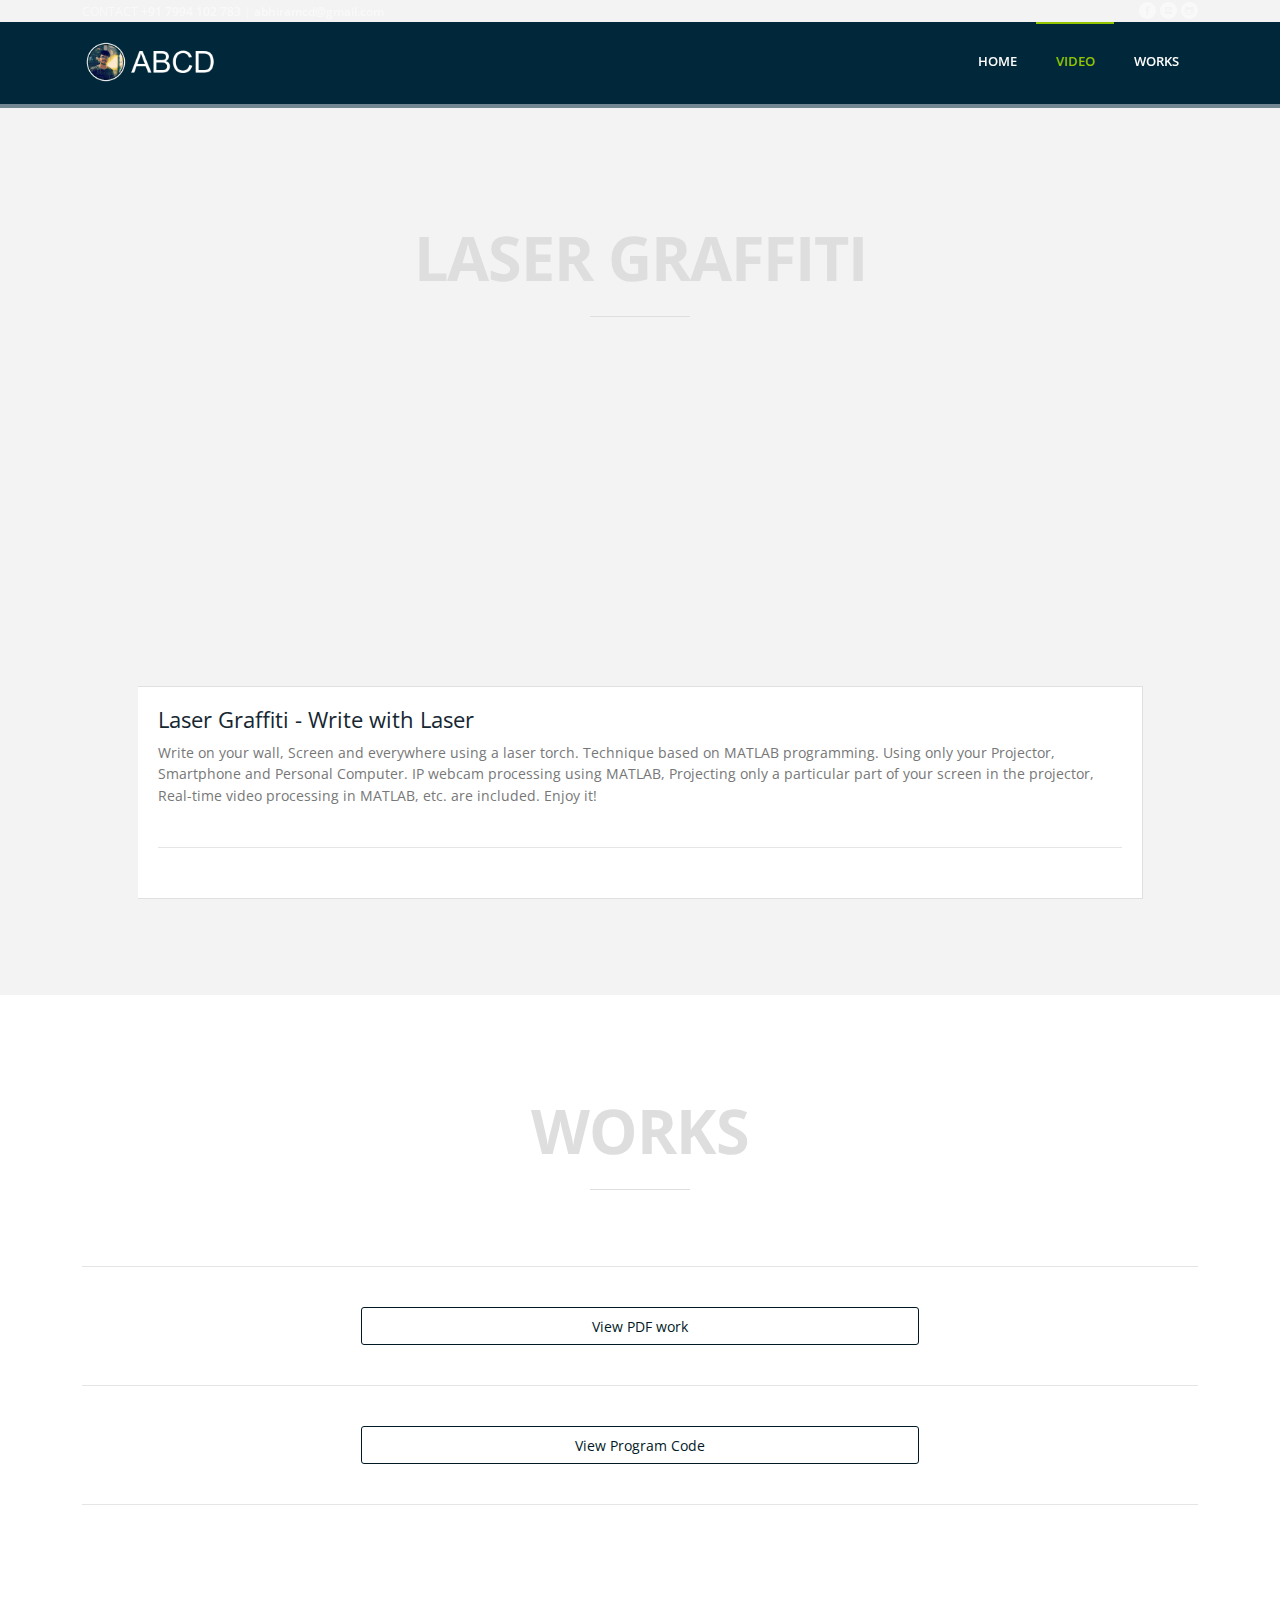
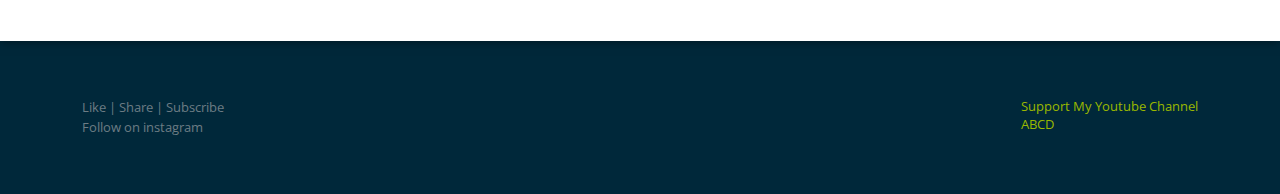
<file: laser_graffiti.html>
﻿<!DOCTYPE html>
<html lang="en-US">
<head>
    <meta charset="UTF-8">
    <meta name="viewport" content="width=device-width, initial-scale=1.0" />
    <title>ABCD</title>
    <link rel="stylesheet" href="css/components.css">
    <link rel="stylesheet" href="css/responsee.css">
    <link rel="stylesheet" href="css/icons.css">
    <link rel="stylesheet" href="owl-carousel/owl.carousel.css">
    <link rel="stylesheet" href="owl-carousel/owl.theme.css">
    <link rel=" shortcut icon" href="img/circle_icon.png" />
    <!-- CUSTOM STYLE -->
    <link rel="stylesheet" href="css/template-style.css">
    <link href='http://fonts.googleapis.com/css?family=Open+Sans:400,300,600,700,800&subset=latin,latin-ext' rel='stylesheet' type='text/css'>
    <script type="text/javascript" src="js/jquery-1.8.3.min.js"></script>
    <script type="text/javascript" src="js/jquery-ui.min.js"></script>
    <script type="text/javascript" src="js/template-scripts.js"></script>
</head>
<body class="size-1140" onload="prefunction()">

    <!--PRELOADER-->

    <div id="loader"></div>

    <!-- TOP NAV WITH LOGO -->
    <header>
        <div id="topbar" class="hide-s hide-m">
            <div class="line">
                <div class="m-6 l-6 hide-s">
                    <p>CONTACT <strong>+91 7994 102 783</strong> | <strong>abhiramcd@gmail.com</strong></p>
                </div>
                <div class="s-12 m-6 l-6">
                    <div class="social right">
                        <a href="https://www.facebook.com/abhiramcd/"><i class="icon-facebook_circle"></i></a> <a href="https://www.instagram.com/a.b._c.d._/"><i class="icon-instagram_circle"></i></a> <a href="https://github.com/ABHIRAM-CD"><i class="icon-git_circle"></i></a>
                    </div>
                </div>
            </div>
        </div>
        <nav>
            <div class="line">
                <div class="s-12 l-2">
                    <p class="logo"><strong style="float:left;"><img src="img/top_icon.png" /></strong></p>
                </div>
                <div class="top-nav s-12 l-10">

                    <ul class="right">
                        <li><a href="index.html">Home</a></li>
                        <li class="active-item"><a href="#top-videos">Video</a></li>
                        <li><a href="#our-work">Works</a></li>
                    </ul>
                </div>
            </div>
        </nav>
    </header>
    <section>

        <!-- VIDEO -->
        <div id="top-videos">
            <h2 class="section-title" style="padding-top:2em;">Laser Graffiti</h2>
            <div class="container">
                <div class="iframe_align"><iframe src="https://www.youtube.com/embed/agnc2uGknGU" style="float:none;"></iframe></div>
                <div class="s-12 l-10" style="float:none; width:100%;">
                    <div class="top-text">
                        <h4>Laser Graffiti - Write with Laser</h4>
                        <p>
                            Write on your wall, Screen and everywhere using a laser torch. Technique based on MATLAB programming. Using only your Projector, Smartphone and Personal Computer.
                            IP webcam processing using MATLAB, Projecting only a particular part of your screen in the projector, Real-time video processing in MATLAB, etc. are included.
                            Enjoy it!
                            <hr />
                        </p>
                    </div>
                </div>
            </div>
        </div>




        <!-- OUR WORK -->
        <div id="our-work">
            <div class="line">
                <h2 class="section-title">Works</h2><hr />
                <a href="" class="color-btn" style="margin:0px auto; width: 50%; text-align:center;">View PDF work</a><hr />
                <a href="" class="color-btn" style="margin:0px auto; width: 50%; text-align:center;">View Program Code</a><hr />
            </div>
        </div>

    </section>
    <footer>
        <div class="line">
            <div class="s-12 l-6">
                <p>Like | Share | Subscribe</p>
                <p>Follow on instagram</p>
            </div>
            <div class="s-12 l-6">
                <a class="right" href="https://www.youtube.com/channel/UCZ5Iq81CmaHLn8fi3-ySxlQ">Support My Youtube Channel<br> ABCD</a>
            </div>
        </div>
    </footer>
    <script type="text/javascript" src="js/responsee.js"></script>
    <script type="text/javascript" src="owl-carousel/owl.carousel.js"></script>
    <script type="text/javascript">
        jQuery(document).ready(function ($) {
            // Custom Navigation Events
            $(".next-arrow").click(function () {
                theme_slider.trigger('next.owl');
            })
            $(".prev-arrow").click(function () {
                theme_slider.trigger('prev.owl');
            })
        });
    </script>
    <script type="text/javascript">
        var preloader = document.getElementById('loader');
        function prefunction() {
            preloader.style.display = 'none';
        }
    </script>
</body>
</html>
</file>
<file: css/components.css>
/* Tabs */
.tab-item {
  background: none repeat scroll 0 0 #fff;
  display: none;
  padding: 1.25rem 0;
}
.tab-item.tab-active {
  display: block;
}
.tab-content > .tab-label {
  display: none;
}
.tab-nav > .tab-label {
  float:left;
}
a.tab-label, a.tab-label:link, a.tab-label:visited, a.tab-label:hover {
  background: none repeat scroll 0 0 #262626;
  color: #fff;
  margin-right: 1px;
  padding: 0.625rem 1.25rem;
  transition: background 0.20s linear 0s;
  -o-transition: background 0.20s linear 0s;
  -ms-transition: background 0.20s linear 0s;
  -moz-transition: background 0.20s linear 0s;
  -webkit-transition: background 0.20s linear 0s;
}
a.tab-label:hover,a.tab-label.active-btn {
  background: none repeat scroll 0 0 #999;
}
.tab-label.active-btn {
  cursor: default;
}
.tab-content {
  text-align: left;
}
@media screen and (max-width:768px) {    
  .tab-nav > .tab-label {
    margin: 0.5px 0;
    width: 100%;
  }
}
/* Custom forms */
form.customform input, form.customform select, form.customform textarea, form.customform button {
 font-size:0.9rem;
 font-family:inherit;
 margin-bottom:1.25rem;
} 
form.customform input, form.customform select {height: 2.7rem;}
form.customform input, form.customform textarea, form.customform select { 
 background: none repeat scroll 0 0 #F5F5F5;
 transition: background 0.20s linear 0s;
 -o-transition: background 0.20s linear 0s;
 -ms-transition: background 0.20s linear 0s;
 -moz-transition: background 0.20s linear 0s;
 -webkit-transition: background 0.20s linear 0s;
}
form.customform input:hover, form.customform textarea:hover, form.customform select:hover, form.customform input:focus, form.customform textarea:focus, form.customform select:focus {background: none repeat scroll 0 0 #fff;}
form.customform input, form.customform textarea, form.customform select {
 background: none repeat scroll 0 0 #F5F5F5;
 border: 1px solid #E0E0E0;
 padding: 0.625rem;
 width: 100%;
}
form.customform input[type="file"] {
 border: 1px solid #E0E0E0;
 height: auto;
 max-height: 2.7rem;
 min-height: 2.7rem;
 padding: 0.4rem;
 width: 100%;
}
form.customform input[type="radio"], form.customform input[type="checkbox"] {
 margin-right: 0.625rem;
 width:auto;
 padding:0;
 height:auto;
}
form.customform option {padding: 0.625rem;}
form.customform select[multiple="multiple"] {height: auto;}
form.customform button {
 width: 100%;
 background: none repeat scroll 0 0 #152732;
 border: 0 none;
 color: #fff;
 height: 2.7rem;
 padding: 0.625rem;
 cursor:pointer;
 width: 100%;
 transition: background 0.20s linear 0s;
 -o-transition: background 0.20s linear 0s;
 -ms-transition: background 0.20s linear 0s;
 -moz-transition: background 0.20s linear 0s;
 -webkit-transition: background 0.20s linear 0s;
}
/* Tooltip */
a.tooltip-container,.tooltip-container {
  border-bottom:1px dotted;
  border-bottom-color: color;
  cursor: help;
  font-weight: 600;
}
a .tooltip-content,.tooltip-content {
  background: #152732 none repeat scroll 0 0;
  color: #fff!important;
  border-radius: 3px;
  display: none;
  font-size: 0.8rem;
  font-weight: normal;
  line-height: 1.3rem;
  margin-top: -1.25rem;
  max-width: 300px;
  padding: 0.625rem;
  position: absolute;
  z-index: 10;
}
.tooltip-content::after {
  border-left: 9px solid transparent;
  border-right: 9px solid transparent;
  border-top: 7px solid #152732;
  bottom: -5px;
  clear: both;
  content: "";
  height: 0;
  left: 50%;
  margin-left: -5px;
  position: absolute;
  width: 0;
}
a.tooltip-content.tooltip-bottom,.tooltip-content.tooltip-bottom {
  margin-top: 1.25rem;
}
.tooltip-content.tooltip-bottom::after {
  border-left: 9px solid transparent;
  border-right: 9px solid transparent;
  border-top: 0;
  border-bottom: 7px solid #152732;
  top: -5px;
}
/* Buttons */
.button,a.button,a.button:link,a.button:active,a.button:visited {
  background: #777 none repeat scroll 0 0;
  border: 0;
  color: #fff;
  cursor: pointer;
  display: inline-block;
  font-size: 0.85rem;
  padding: 0.825rem 1rem;
  text-align: center;
  transition: all 0.20s linear 0s;
  -o-transition: all 0.20s linear 0s;
  -ms-transition: all 0.20s linear 0s;
  -moz-transition: all 0.20s linear 0s;
  -webkit-transition: all 0.20s linear 0s;
}
.button.rounded-btn {
  border-radius: 4px;
}
.button.rounded-full-btn {
  border-radius: 100px;
}
.button:hover {box-shadow: 0 0 10px 100px rgba(255,255,255,0.15) inset;}
.button.secondary-btn,a.button.secondary-btn,a.button.secondary-btn:link,a.button.secondary-btn:active,a.button.secondary-btn:visited {
  background: #444 none repeat scroll 0 0;
}
.button.cancel-btn,a.button.cancel-btn,a.button.cancel-btn:link,a.button.cancel-btn:active,a.button.cancel-btn:visited {
  background: #dc003a none repeat scroll 0 0;
}
.button.submit-btn,a.button.submit-btn,a.button.submit-btn:link,a.button.submit-btn:active,a.button.submit-btn:visited {
  background: #b4bf04 none repeat scroll 0 0;
}
.button.reload-btn,a.button.reload-btn,a.button.reload-btn:link,a.button.reload-btn:active,a.button.reload-btn:visited {
  background: #ff9800 none repeat scroll 0 0;
}
.button.disabled-btn {
  cursor: not-allowed!important;
  opacity: 0.2;
}
.button i {
  background: rgba(0, 0, 0, 0.1) none repeat scroll 0 0;
  border-radius: 27px;
  color: #fff!important;
  display: inline-block;
  font-size: 0.8rem;
  height: 27px;
  line-height: 27px;
  margin-right: 5px;
  width: 27px;
  transition: all 0.20s linear 0s;
  -o-transition: all 0.20s linear 0s;
  -ms-transition: all 0.20s linear 0s;
  -moz-transition: all 0.20s linear 0s;
  -webkit-transition: all 0.20s linear 0s;
}
.button:hover > i {
  background: rgba(0, 0, 0, 0.06) none repeat scroll 0 0;
}
.grid .button {
    width: 100%;
}

.shift_icon {
    margin-left: 0%;
}
</file>
<file: css/responsee.css>
* {  
  -webkit-box-sizing:border-box;
  -moz-box-sizing:border-box;
  box-sizing:border-box;
  margin:0;	
}
body {
  background:none repeat scroll 0 0 #eeeeee;
  font-size:16px;
  font-family:"Open Sans",Arial,sans-serif;
  color:#444;
}
h1,h2,h3,h4,h5,h6 {
  color:#152732;
  font-weight: normal;
  line-height: 1.3;
  margin:0.5rem 0;  
}
h1 {font-size:2.7rem;}
h2 {font-size:2.2rem;}  
h3 {font-size:1.8rem;}  
h4 {font-size:1.4rem;}  
h5 {font-size:1.1rem;}  
h6 {font-size:0.9rem;}    
a, a:link, a:visited, a:hover, a:active {
  text-decoration:none;
  color:#9BB800;
  transition:color 0.20s linear 0s;
  -o-transition:color 0.20s linear 0s;
  -ms-transition:color 0.20s linear 0s;
  -moz-transition:color 0.20s linear 0s;
  -webkit-transition:color 0.20s linear 0s;
}

a:hover {color:#B6C900;}
p,li,dl,blockquote,table,kbd {
  font-size: 0.85rem;
  line-height: 1.6;
}
b,strong {font-weight:700;}
.text-center {text-align:center!important;}
.text-right {text-align:right!important;}
img {
  border:0;
  display:block;
  height:auto;
  max-width:100%;
  width:auto;
}
.owl-item img, .full-img {
  max-width:none;
  width:100%;
}
.owl-nav div {font-family:"mfg";}
.grid .owl-carousel {
  width:100% !important;
}  
table {
  background:none repeat scroll 0 0 #fff;
  border:1px solid #f0f0f0;
  border-collapse:collapse;
  border-spacing:0;
  text-align:left;
  width:100%;
}
table tr td, table tr th {padding:0.625rem;}
table tfoot, table thead,table tr:nth-of-type(2n) {background:none repeat scroll 0 0 #f0f0f0;}
th,table tr:nth-of-type(2n) td {border-right:1px solid #fff;}
td {border-right:1px solid #f0f0f0;}
.size-960 .line,.size-1140 .line,.size-1280 .line,.size-1520 .line {
  margin:0 auto;
  padding:0 0.625rem;
}
.grid {
  display:grid;
  grid-template-columns:repeat(12, 1fr);
  width:100%;
  margin:0 auto;
} 
hr {
  border: 0;
  border-top: 1px solid #e5e5e5;
  clear:both;  
  height:0; 
  margin:2.5rem auto;
}
li {padding:0;}
ul,ol {padding-left:1.25rem;}
blockquote {
  border:2px solid #f0f0f0;
  padding:1.25rem;
}
cite {
  color:#999;
  display:block;
  font-size:0.8rem;
}
cite:before {content:"— ";}
dl dt {font-weight:700;}
dl dd {margin-bottom:0.625rem;}
dl dd:last-child {margin-bottom:0;}
abbr {cursor:help;}
abbr[title] {border-bottom:1px dotted;}
kbd {
  background: #152732 none repeat scroll 0 0;
  color: #fff;
  padding: 0.125rem 0.3125rem;
}
code, kbd, pre, samp {font-family: Menlo,Monaco,Consolas,"Courier New",monospace;}
mark {
  background: #F3F8A9 none repeat scroll 0 0;
  padding: 0.125rem 0.3125rem;
}
.size-960 .line,.size-960 .grid {max-width:59.75rem;}
.size-1140 .line,.size-1140 .grid {max-width:71rem;}
.size-1280 .line,.size-1280 .grid {max-width:80rem;}
.size-1520 .line,.size-1520 .grid {max-width:95rem;}
.grid.full {
  max-width:100%!important;
  padding: 0;
}
.vertical-center {display: inline-grid!important;}
.vertical-center * {
    align-items: center;
    display: flex!important;
}
.text-center .vertical-center * {justify-content: center;}

.size-960.align-content-left .line,.size-1140.align-content-left .line,.size-1280.align-content-left .line,.size-1520.align-content-left .line {margin-left:0;}
form {line-height:1.4;}
nav {
  display:block;
  width:100%;
  background:#152732;
}
.line::after, nav::after, .center::after, .box::after, .margin::after, .margin2x::after, .grid.full::after {
  clear:both;
  content: ".";
  display:block;
  height:0;
  line-height:0;
  overflow:hidden;
  visibility:hidden;
}
.grid.margin::after, .grid.margin2x::after {
  content: "";
  display:none;
}
.nav-text:after,.nav-text:before,.nav-text span {
  background-color:#fff;
  border-radius:3px;
  content:'';
  display:block;
  height:3px;
  margin:6px auto;
  width: 30px;
  transition:all 0.2s ease-in-out;
  -moz-transition:all 0.2s ease-in-out;
  -webkit-transition:all 0.2s ease-in-out;
}
.show-menu .nav-text:before {
  transform:translateY(9px) rotate(135deg);
  -moz-transform:translateY(9px) rotate(135deg);
  -webkit-transform:translateY(9px) rotate(135deg);
}
.show-menu .nav-text:after {
  transform:translateY(-9px) rotate(-135deg);
  -moz-transform:translateY(-9px) rotate(-135deg);
  -webkit-transform:translateY(-9px) rotate(-135deg);
}
.show-menu .nav-text span {
  transform:scale(0);
  -moz-transform:scale(0);
  -webkit-transform:scale(0);  
}
.top-nav ul {padding:0;}
.top-nav ul ul {
  position:absolute;
  background:#152732;
}
.top-nav li {
  float:left;
  list-style:none outside none;
  cursor:pointer;
}
.top-nav li a {
  color:#fff; 
  display:block;
  font-size:1rem;
  padding:1.25rem; 
}
.top-nav li ul li a {
  background:none repeat scroll 0 0 #152732;
  min-width:100%;
  padding:0.625rem;
}
.top-nav li a:hover, .aside-nav li a:hover {background:#2b4c61;}
.top-nav li ul {display:none;}
.top-nav li ul li,.top-nav li ul li ul li {
  float:none;
  list-style:none outside none;
  min-width:100%;
  padding:0;
}
.count-number {
  background: rgba(153, 153, 153, 0.25) none repeat scroll 0 0;
  border-radius: 10rem;
  color: #fff;
  display: inline-block;
  font-size: 0.7rem;
  height: 1.3rem;
  line-height: 1.3rem; 
  margin: 0 0 -0.3125rem 0.3125rem;
  text-align: center;
  width: 1.3rem;
}
ul.chevron .count-number {display:none;}
ul.chevron .submenu > a:after, ul.chevron .sub-submenu > a:after,ul.chevron .aside-submenu > a:after, ul.chevron .aside-sub-submenu > a:after {
  content:"\f004";
  display:inline-block;
  font-family:"mfg";
  font-size:0.7rem;
  margin:0 0.625rem;
}
.top-nav .active-item a {background:#2b4c61;}
.aside-nav > ul > li.active-item > a:link,.aside-nav > ul > li.active-item > a:visited {
  background:#2b4c61;
  color:#fff;
}
@media screen and (min-width:769px) {
  .aside-nav .count-number {
	  margin-left:-1.25rem;	
	  float:right;	
  }
  .top-nav li:hover > ul {
	  display:block;
	  z-index:10;
  }  
  .top-nav li:hover > ul ul {
    left:100%;
    margin:-2.5rem 0;
    width:100%;
  } 
}
.nav-text,.aside-nav-text {display:none;}
.aside-nav a,.aside-nav a:link,.aside-nav a:visited,.aside-nav li > ul,.top-nav a,.top-nav a:link,.top-nav a:visited {
  transition:background 0.20s linear 0s;
  -o-transition:background 0.20s linear 0s;
  -ms-transition:background 0.20s linear 0s;
  -moz-transition:background 0.20s linear 0s;
  -webkit-transition:background 0.20s linear 0s;
}
.aside-nav ul {
  background:#e8e8e8; 
  padding:0;
}
.aside-nav li {
  list-style:none outside none;
  cursor:pointer;
}
.aside-nav li a,.aside-nav li a:link,.aside-nav li a:visited {
  color:#444;
  display:block;
  font-size:1rem;
  padding:1.25rem;
}
.aside-nav > ul > li:last-child a {border-bottom:0 none;}
.aside-nav li > ul {
  height:0;
  display:block;
  position:relative;
  background:#f4f4f4;
  border-left:solid 1px #f2f2f2;
  border-right:solid 1px #f2f2f2;
  overflow:hidden;
}
.aside-nav li ul ul {
  border:0;
  background:#fff;
}
.aside-nav ul ul a {padding:0.625rem 1.25rem;}
.aside-nav li a:link, .aside-nav li a:visited {color:#333;}
.aside-nav li li a:hover, .aside-nav li li.active-item > a, .aside-nav li li.aside-sub-submenu li a:hover {
  color:#fff;
  background:#2b4c61;
}
.aside-nav > ul > li > a:hover {color:#fff;}
.aside-nav li li a:link, .aside-nav li li a:visited {background:none;}
.aside-nav .show-aside-ul, .aside-nav .active-aside-item {height:auto;} 
nav.breadcrumb-nav {
  background:#fff;
  margin:0.625rem 0;
}
nav.breadcrumb-nav ul {
  list-style:none;
  padding:0;
}
nav.breadcrumb-nav ul li {float:left;}
nav.breadcrumb-nav ul li a:hover {text-decoration:underline;}
.breadcrumb-nav i {color:#B6C900;}
nav.breadcrumb-nav ul li:after {
  content:"/";
  margin:0 9px;
  color:#c8c7c7;
}
nav.breadcrumb-nav ul li:last-child:after {content:"";}
.slide-content, .slide-nav {
  transition:all 0.10s linear 0s;
  -o-transition:all 0.10s linear 0s;
  -ms-transition:all 0.10s linear 0s;
  -moz-transition:all 0.10s linear 0s;
  -webkit-transition:all 0.10s linear 0s;
}
.slide-content {
  float:left;
  width:calc(100% - 60px);  
}
.aside-nav.slide-nav {
  background:#1c3849;
  bottom:0; 
  right:0;
  top:0;
  margin-right:-180px;     
  overflow-y:auto;
  padding-top:0.625rem;
  position:fixed;
  width:240px;
  z-index:2;
}
.aside-nav.slide-nav > ul {
  background:#1c3849;
  opacity:0;
  transition:all 0.20s linear 0s;
  -o-transition:all 0.20s linear 0s;
  -ms-transition:all 0.20s linear 0s;
  -moz-transition:all 0.20s linear 0s;
  -webkit-transition:all 0.20s linear 0s;
}
.aside-nav.slide-nav li a, .aside-nav.slide-nav li a:link, .aside-nav.slide-nav li a:visited {
  color:#fff;
  display:block;
  font-size:0.9rem;
  padding:0.625rem 1.25rem;
  border-bottom:0;
}
.aside-nav.slide-nav li a:hover {
  background:#152732!important;
  color:#fff!important;
}
.aside-nav.slide-nav li > ul {
  background:#2b4c61;
  border-left:0;
  border-right:0;
}
.aside-nav.slide-nav li > ul ul {
  background:#456274;
  border-left:0;
  border-right:0;
}
.slide-nav-button {
  background:#152732;
  cursor:pointer;
  position:fixed;
  top:0;
  right:0;
  bottom:0;
  width:60px;
  z-index:3;
}
.active-slide-nav .slide-content {margin-left:-240px;}
.active-slide-nav .slide-nav {margin-right:60px;}
.slide-to-left .slide-content {float:right;}
.slide-to-left .slide-nav {
  left:0;
  margin-right:0; 
  margin-left:-180px;    
}
.slide-to-left .slide-nav-button {left:0;}
.slide-to-left.active-slide-nav .slide-content {
  margin-right:-240px;
  margin-left:0;
}
.slide-to-left.active-slide-nav .slide-nav {
  margin-right:0;
  margin-left:60px;
}
.active-slide-nav .slide-nav ul {opacity:1;}
.nav-icon {
  padding:0.9rem;
  width:100%;
}
.nav-icon:after,.nav-icon:before,.nav-icon div {
  background-color:#fff;
  border-radius:3px;
  content:"";
  display:block;
  height:3px;
  margin:6px 0;
  transition:all 0.2s ease-in-out;
  -moz-transition:all 0.2s ease-in-out;
  -webkit-transition:all 0.2s ease-in-out;
}
.active-slide-nav .nav-icon:before {
  transform:translateY(9px) rotate(135deg);
  -moz-transform:translateY(9px) rotate(135deg);
  -webkit-transform:translateY(9px) rotate(135deg);
}
.active-slide-nav .nav-icon:after {
  transform:translateY(-9px) rotate(-135deg);
  -moz-transform:translateY(-9px) rotate(-135deg);
  -webkit-transform:translateY(-9px) rotate(-135deg);
}
.active-slide-nav .nav-icon div {
  transform:scale(0);
  -moz-transform:scale(0);
  -webkit-transform:scale(0);  
}
.active-slide-nav {overflow-x:hidden;} 
.padding {
  display:list-item;
  list-style:none outside none;
  padding:0.625rem;
}
.margin,.margin2x {display: block;}
.margin {margin:0 -0.625rem;}
.margin2x {margin:0 -1.25rem;}
.grid.margin {
  display: grid;
  grid-column-gap:20px;
  margin:0 auto;	
}
.grid.margin2x {
  display: grid;
  grid-column-gap:40px;
  margin:0 auto;	
}
.line {clear:left;}
.line .line {padding:0;}
.hide-xxl {display:none!important;}
.box {
  background:none repeat scroll 0 0 #fff;
  display:block;
  padding:1.25rem;
  width:100%;
}
.margin-bottom {margin-bottom:1.25rem!important;}
.margin-bottom2x {margin-bottom:2.5rem!important;}
.s-1,.s-2,.s-five,.s-3,.s-4,.s-5,.s-6,.s-7,.s-8,.s-9,.s-10,.s-11,.s-12,.m-1,.m-2,.m-five,.m-3,.m-4,.m-5,.m-6,.m-7,.m-8,.m-9,.m-10,.m-11,.m-12,.l-1,.l-2,.l-five,.l-3,.l-4,.l-5,.l-6,.l-7,.l-8,.l-9,.l-10,.l-11,.l-12,.xl-1,.xl-2,.xl-five,.xl-3,.xl-4,.xl-5,.xl-6,.xl-7,.xl-8,.xl-9,.xl-10,.xl-11,.xl-12,.xxl-1,.xxl-2,.xxl-five,.xxl-3,.xxl-4,.xxl-5,.xxl-6,.xxl-7,.xxl-8,.xxl-9,.xxl-10,.xxl-11,.xxl-12 {
  float:left;
  position:static;
}
.xxl-offset-1 {margin-left:8.3333%;}
.xxl-offset-2 {margin-left:16.6666%;}
.xxl-offset-five {margin-left:20%;}
.xxl-offset-3 {margin-left:25%;}
.xxl-offset-4 {margin-left:33.3333%;}
.xxl-offset-5 {margin-left:41.6666%;}
.xxl-offset-6 {margin-left:50%;}
.xxl-offset-7 {margin-left:58.3333%;}
.xxl-offset-8 {margin-left:66.6666%;}
.xxl-offset-9 {margin-left:75%;}
.xxl-offset-10 {margin-left:83.3333%;}
.xxl-offset-11 {margin-left:91.6666%;}
.xxl-offset-12 {margin-left:100%;}
.xxl-order-1 {order:-1;}
.xxl-order-2 {order:2;}
.xxl-order-3 {order:3;}
.xxl-order-4 {order:4;}
.xxl-order-5 {order:5;}
.xxl-order-6 {order:6;}
.xxl-order-7 {order:7;}
.xxl-order-8 {order:8;}
.xxl-order-9 {order:9;}
.xxl-order-10 {order:10;}
.xxl-order-11 {order:11;}
.xxl-order-12 {order:12;} 
.xxl-order-last {order:99999999;} 
.line .margin > .s-1,.line .margin > .s-2,.line .margin > .s-five,.line .margin > .s-3,.line .margin > .s-4,.line .margin > .s-5,.line .margin > .s-6,.line .margin > .s-7,.line .margin > .s-8,.line .margin > .s-9,.line .margin > .s-10,.line .margin > .s-11,.line .margin > .s-12,
.line .margin > .m-1,.line .margin > .m-2,.line .margin > .m-five,.line .margin > .m-3,.line .margin > .m-4,.line .margin > .m-5,.line .margin > .m-6,.line .margin > .m-7,.line .margin > .m-8,.line .margin > .m-9,.line .margin > .m-10,.line .margin > .m-11,.line .margin > .m-12,
.line .margin > .l-1,.line .margin > .l-2,.line .margin > .l-five,.line .margin > .l-3,.line .margin > .l-4,.line .margin > .l-5,.line .margin > .l-6,.line .margin > .l-7,.line .margin > .l-8,.line .margin > .l-9,.line .margin > .l-10,.line .margin > .l-11,.line .margin > .l-12,
.line .margin > .xl-1,.line .margin > .xl-2,.line .margin > .xl-five,.line .margin > .xl-3,.line .margin > .xl-4,.line .margin > .xl-5,.line .margin > .xl-6,.line .margin > .xl-7,.line .margin > .xl-8,.line .margin > .xl-9,.line .margin > .xl-10,.line .margin > .xl-11,.line .margin > .xl-12,
.line .margin > .xxl-1,.line .margin > .xxl-2,.line .margin > .xxl-five,.line .margin > .xxl-3,.line .margin > .xxl-4,.line .margin > .xxl-5,.line .margin > .xxl-6,.line .margin > .xxl-7,.line .margin > .xxl-8,.line .margin > .xxl-9,.line .margin > .xxl-10,.line .margin > .xxl-11,.line .margin > .xxl-12 {padding:0 0.625rem;}
.line .margin2x > .s-1,.line .margin2x > .s-2,.line .margin2x > .s-five,.line .margin2x > .s-3,.line .margin2x > .s-4,.line .margin2x > .s-5,.line .margin2x > .s-6,.line .margin2x > .s-7,.line .margin2x > .s-8,.line .margin2x > .s-9,.line .margin2x > .s-10,.line .margin2x > .s-11,.line .margin2x > .s-12,
.line .margin2x > .m-1,.line .margin2x > .m-2,.line .margin2x > .m-five,.line .margin2x > .m-3,.line .margin2x > .m-4,.line .margin2x > .m-5,.line .margin2x > .m-6,.line .margin2x > .m-7,.line .margin2x > .m-8,.line .margin2x > .m-9,.line .margin2x > .m-10,.line .margin2x > .m-11,.line .margin2x > .m-12,
.line .margin2x > .l-1,.line .margin2x > .l-2,.line .margin2x > .l-five,.line .margin2x > .l-3,.line .margin2x > .l-4,.line .margin2x > .l-5,.line .margin2x > .l-6,.line .margin2x > .l-7,.line .margin2x > .l-8,.line .margin2x > .l-9,.line .margin2x > .l-10,.line .margin2x > .l-11,.line .margin2x > .l-12,
.line .margin2x > .xl-1,.line .margin2x > .xl-2,.line .margin2x > .xl-five,.line .margin2x > .xl-3,.line .margin2x > .xl-4,.line .margin2x > .xl-5,.line .margin2x > .xl-6,.line .margin2x > .xl-7,.line .margin2x > .xl-8,.line .margin2x > .xl-9,.line .margin2x > .xl-10,.line .margin2x > .xl-11,.line .margin2x > .xl-12,
.line .margin2x > .xxl-1,.line .margin2x > .xxl-2,.line .margin2x > .xxl-five,.line .margin2x > .xxl-3,.line .margin2x > .xxl-4,.line .margin2x > .xxl-5,.line .margin2x > .xxl-6,.line .margin2x > .xxl-7,.line .margin2x > .xxl-8,.line .margin2x > .xxl-9,.line .margin2x > .xxl-10,.line .margin2x > .xxl-11,.line .margin2x > .xxl-12 {padding:0 1.25rem;}
.line-full-width .margin > .s-1,.line-full-width .margin > .s-2,.line-full-width .margin > .s-five,.line-full-width .margin > .s-3,.line-full-width .margin > .s-4,.line-full-width .margin > .s-5,.line-full-width .margin > .s-6,.line-full-width .margin > .s-7,.line-full-width .margin > .s-8,.line-full-width .margin > .s-9,.line-full-width .margin > .s-10,.line-full-width .margin > .s-11,.line-full-width .margin > .s-12,
.line-full-width .margin > .m-1,.line-full-width .margin > .m-2,.line-full-width .margin > .m-five,.line-full-width .margin > .m-3,.line-full-width .margin > .m-4,.line-full-width .margin > .m-5,.line-full-width .margin > .m-6,.line-full-width .margin > .m-7,.line-full-width .margin > .m-8,.line-full-width .margin > .m-9,.line-full-width .margin > .m-10,.line-full-width .margin > .m-11,.line-full-width .margin > .m-12,
.line-full-width .margin > .l-1,.line-full-width .margin > .l-2,.line-full-width .margin > .l-five,.line-full-width .margin > .l-3,.line-full-width .margin > .l-4,.line-full-width .margin > .l-5,.line-full-width .margin > .l-6,.line-full-width .margin > .l-7,.line-full-width .margin > .l-8,.line-full-width .margin > .l-9,.line-full-width .margin > .l-10,.line-full-width .margin > .l-11,.line-full-width .margin > .l-12,
.line-full-width .margin > .xl-1,.line-full-width .margin > .xl-2,.line-full-width .margin > .xl-five,.line-full-width .margin > .xl-3,.line-full-width .margin > .xl-4,.line-full-width .margin > .xl-5,.line-full-width .margin > .xl-6,.line-full-width .margin > .xl-7,.line-full-width .margin > .xl-8,.line-full-width .margin > .xl-9,.line-full-width .margin > .xl-10,.line-full-width .margin > .xl-11,.line-full-width .margin > .xl-12,
.line-full-width .margin > .xxl-1,.line-full-width .margin > .xxl-2,.line-full-width .margin > .xxl-five,.line-full-width .margin > .xxl-3,.line-full-width .margin > .xxl-4,.line-full-width .margin > .xxl-5,.line-full-width .margin > .xxl-6,.line-full-width .margin > .xxl-7,.line-full-width .margin > .xxl-8,.line-full-width .margin > .xxl-9,.line-full-width .margin > .xxl-10,.line-full-width .margin > .xxl-11,.line-full-width .margin > .xxl-12 {padding:0 0.625rem;}
.line-full-width .margin2x > .s-1,.line-full-width .margin2x > .s-2,.line-full-width .margin2x > .s-five,.line-full-width .margin2x > .s-3,.line-full-width .margin2x > .s-4,.line-full-width .margin2x > .s-5,.line-full-width .margin2x > .s-6,.line-full-width .margin2x > .s-7,.line-full-width .margin2x > .s-8,.line-full-width .margin2x > .s-9,.line-full-width .margin2x > .s-10,.line-full-width .margin2x > .s-11,.line-full-width .margin2x > .s-12,
.line-full-width .margin2x > .m-1,.line-full-width .margin2x > .m-2,.line-full-width .margin2x > .m-five,.line-full-width .margin2x > .m-3,.line-full-width .margin2x > .m-4,.line-full-width .margin2x > .m-5,.line-full-width .margin2x > .m-6,.line-full-width .margin2x > .m-7,.line-full-width .margin2x > .m-8,.line-full-width .margin2x > .m-9,.line-full-width .margin2x > .m-10,.line-full-width .margin2x > .m-11,.line-full-width .margin2x > .m-12,
.line-full-width .margin2x > .l-1,.line-full-width .margin2x > .l-2,.line-full-width .margin2x > .l-five,.line-full-width .margin2x > .l-3,.line-full-width .margin2x > .l-4,.line-full-width .margin2x > .l-5,.line-full-width .margin2x > .l-6,.line-full-width .margin2x > .l-7,.line-full-width .margin2x > .l-8,.line-full-width .margin2x > .l-9,.line-full-width .margin2x > .l-10,.line-full-width .margin2x > .l-11,.line-full-width .margin2x > .l-12,
.line-full-width .margin2x > .xl-1,.line-full-width .margin2x > .xl-2,.line-full-width .margin2x > .xl-five,.line-full-width .margin2x > .xl-3,.line-full-width .margin2x > .xl-4,.line-full-width .margin2x > .xl-5,.line-full-width .margin2x > .xl-6,.line-full-width .margin2x > .xl-7,.line-full-width .margin2x > .xl-8,.line-full-width .margin2x > .xl-9,.line-full-width .margin2x > .xl-10,.line-full-width .margin2x > .xl-11,.line-full-width .margin2x > .xl-12,
.line-full-width .margin2x > .xxl-1,.line-full-width .margin2x > .xxl-2,.line-full-width .margin2x > .xxl-five,.line-full-width .margin2x > .xxl-3,.line-full-width .margin2x > .xxl-4,.line-full-width .margin2x > .xxl-5,.line-full-width .margin2x > .xxl-6,.line-full-width .margin2x > .xxl-7,.line-full-width .margin2x > .xxl-8,.line-full-width .margin2x > .xxl-9,.line-full-width .margin2x > .xxl-10,.line-full-width .margin2x > .xxl-11,.line-full-width .margin2x > .xxl-12 {padding:0 1.25rem;}
.s-1, .grid .s-1.center {width:8.3333%;}
.s-2, .grid .s-2.center {width:16.6666%;}
.s-five {width:20%;}
.s-3, .grid .s-3.center {width:25%;}
.s-4, .grid .s-4.center {width:33.3333%;}
.s-5, .grid .s-5.center {width:41.6666%;}
.s-6, .grid .s-6.center {width:50%;}
.s-7, .grid .s-7.center {width:58.3333%;}
.s-8, .grid .s-8.center {width:66.6666%;}
.s-9, .grid .s-9.center {width:75%;}
.s-10, .grid .s-10.center {width:83.3333%;}
.s-11, .grid .s-11.center {width:91.6666%;}
.s-12, .grid .s-12.center {width:100%}
.grid .s-1 {grid-column:span 1;}
.grid .s-2 {grid-column:span 2;}
.grid .s-3 {grid-column:span 3;}
.grid .s-4 {grid-column:span 4;}
.grid .s-5 {grid-column:span 5;}
.grid .s-6 {grid-column:span 6;}
.grid .s-7 {grid-column:span 7;}
.grid .s-8 {grid-column:span 8;}
.grid .s-9 {grid-column:span 9;}
.grid .s-10 {grid-column:span 10;}
.grid .s-11 {grid-column:span 11;}
.grid .s-12 {grid-column:span 12;}  
.grid .s-row-1 {grid-row:span 1;}
.grid .s-row-2 {grid-row:span 2;}
.grid .s-row-3 {grid-row:span 3;}
.grid .s-row-4 {grid-row:span 4;}
.grid .s-row-5 {grid-row:span 5;}
.grid .s-row-6 {grid-row:span 6;}
.grid .s-row-7 {grid-row:span 7;}
.grid .s-row-8 {grid-row:span 8;}
.grid .s-row-9 {grid-row:span 9;}
.grid .s-row-10 {grid-row:span 10;}
.grid .s-row-11 {grid-row:span 11;}
.grid .s-row-12 {grid-row:span 12;}
.m-1, .grid .m-1.center {width:8.3333%;}
.m-2, .grid .m-2.center {width:16.6666%;}
.m-five {width:20%;}
.m-3, .grid .m-3.center {width:25%;}
.m-4, .grid .m-4.center {width:33.3333%;}
.m-5, .grid .m-5.center {width:41.6666%;}
.m-6, .grid .m-6.center {width:50%;}
.m-7, .grid .m-7.center {width:58.3333%;}
.m-8, .grid .m-8.center {width:66.6666%;}
.m-9, .grid .m-9.center {width:75%;}
.m-10, .grid .m-10.center {width:83.3333%;}
.m-11, .grid .m-11.center {width:91.6666%;}
.m-12, .grid .m-12.center {width:100%}
.grid .m-1 {grid-column:span 1;}
.grid .m-2 {grid-column:span 2;}
.grid .m-3 {grid-column:span 3;}
.grid .m-4 {grid-column:span 4;}
.grid .m-5 {grid-column:span 5;}
.grid .m-6 {grid-column:span 6;}
.grid .m-7 {grid-column:span 7;}
.grid .m-8 {grid-column:span 8;}
.grid .m-9 {grid-column:span 9;}
.grid .m-10 {grid-column:span 10;}
.grid .m-11 {grid-column:span 11;}
.grid .m-12 {grid-column:span 12;} 
.grid .m-row-1 {grid-row:span 1;}
.grid .m-row-2 {grid-row:span 2;}
.grid .m-row-3 {grid-row:span 3;}
.grid .m-row-4 {grid-row:span 4;}
.grid .m-row-5 {grid-row:span 5;}
.grid .m-row-6 {grid-row:span 6;}
.grid .m-row-7 {grid-row:span 7;}
.grid .m-row-8 {grid-row:span 8;}
.grid .m-row-9 {grid-row:span 9;}
.grid .m-row-10 {grid-row:span 10;}
.grid .m-row-11 {grid-row:span 11;}
.grid .m-row-12 {grid-row:span 12;}
.l-1, .grid .l-1.center {width:8.3333%;}
.l-2, .grid .l-2.center {width:16.6666%;}
.l-five {width:20%;}
.l-3, .grid .l-3.center {width:25%;}
.l-4, .grid .l-4.center {width:33.3333%;}
.l-5, .grid .l-5.center {width:41.6666%;}
.l-6, .grid .l-6.center {width:50%;}
.l-7, .grid .l-7.center {width:58.3333%;}
.l-8, .grid .l-8.center {width:66.6666%;}
.l-9, .grid .l-9.center {width:75%;}
.l-10, .grid .l-10.center {width:83.3333%;}
.l-11, .grid .l-11.center {width:91.6666%;}
.l-12, .grid .l-12.center {width:100%}
.grid .l-1 {grid-column:span 1;}
.grid .l-2 {grid-column:span 2;}
.grid .l-3 {grid-column:span 3;}
.grid .l-4 {grid-column:span 4;}
.grid .l-5 {grid-column:span 5;}
.grid .l-6 {grid-column:span 6;}
.grid .l-7 {grid-column:span 7;}
.grid .l-8 {grid-column:span 8;}
.grid .l-9 {grid-column:span 9;}
.grid .l-10 {grid-column:span 10;}
.grid .l-11 {grid-column:span 11;}
.grid .l-12 {grid-column:span 12;} 
.grid .l-row-1 {grid-row:span 1;}
.grid .l-row-2 {grid-row:span 2;}
.grid .l-row-3 {grid-row:span 3;}
.grid .l-row-4 {grid-row:span 4;}
.grid .l-row-5 {grid-row:span 5;}
.grid .l-row-6 {grid-row:span 6;}
.grid .l-row-7 {grid-row:span 7;}
.grid .l-row-8 {grid-row:span 8;}
.grid .l-row-9 {grid-row:span 9;}
.grid .l-row-10 {grid-row:span 10;}
.grid .l-row-11 {grid-row:span 11;}
.grid .l-row-12 {grid-row:span 12;}
.xl-1, .grid .xl-1.center {width:8.3333%;}
.xl-2, .grid .xl-2.center {width:16.6666%;}
.xl-five {width:20%;}
.xl-3, .grid .xl-3.center {width:25%;}
.xl-4, .grid .xl-4.center {width:33.3333%;}
.xl-5, .grid .xl-5.center {width:41.6666%;}
.xl-6, .grid .xl-6.center {width:50%;}
.xl-7, .grid .xl-7.center {width:58.3333%;}
.xl-8, .grid .xl-8.center {width:66.6666%;}
.xl-9, .grid .xl-9.center {width:75%;}
.xl-10, .grid .xl-10.center {width:83.3333%;}
.xl-11, .grid .xl-11.center {width:91.6666%;}
.xl-12, .grid .xl-12.center {width:100%}
.grid .xl-1 {grid-column:span 1;}
.grid .xl-2 {grid-column:span 2;}
.grid .xl-3 {grid-column:span 3;}
.grid .xl-4 {grid-column:span 4;}
.grid .xl-5 {grid-column:span 5;}
.grid .xl-6 {grid-column:span 6;}
.grid .xl-7 {grid-column:span 7;}
.grid .xl-8 {grid-column:span 8;}
.grid .xl-9 {grid-column:span 9;}
.grid .xl-10 {grid-column:span 10;}
.grid .xl-11 {grid-column:span 11;}
.grid .xl-12 {grid-column:span 12;}   
.grid .xl-row-1 {grid-row:span 1;}
.grid .xl-row-2 {grid-row:span 2;}
.grid .xl-row-3 {grid-row:span 3;}
.grid .xl-row-4 {grid-row:span 4;}
.grid .xl-row-5 {grid-row:span 5;}
.grid .xl-row-6 {grid-row:span 6;}
.grid .xl-row-7 {grid-row:span 7;}
.grid .xl-row-8 {grid-row:span 8;}
.grid .xl-row-9 {grid-row:span 9;}
.grid .xl-row-10 {grid-row:span 10;}
.grid .xl-row-11 {grid-row:span 11;}
.grid .xl-row-12 {grid-row:span 12;}
.xxl-1, .grid .xxl-1.center {width:8.3333%;}
.xxl-2, .grid .xxl-2.center {width:16.6666%;}
.xxl-five {width:20%;}
.xxl-3, .grid .xxl-3.center {width:25%;}
.xxl-4, .grid .xxl-4.center {width:33.3333%;}
.xxl-5, .grid .xxl-5.center {width:41.6666%;}
.xxl-6, .grid .xxl-6.center {width:50%;}
.xxl-7, .grid .xxl-7.center {width:58.3333%;}
.xxl-8, .grid .xxl-8.center {width:66.6666%;}
.xxl-9, .grid .xxl-9.center {width:75%;}
.xxl-10, .grid .xxl-10.center {width:83.3333%;}
.xxl-11, .grid .xxl-11.center {width:91.6666%;}
.xxl-12, .grid .xxl-12.center {width:100%}
.grid .xxl-1 {grid-column:span 1;}
.grid .xxl-2 {grid-column:span 2;}
.grid .xxl-3 {grid-column:span 3;}
.grid .xxl-4 {grid-column:span 4;}
.grid .xxl-5 {grid-column:span 5;}
.grid .xxl-6 {grid-column:span 6;}
.grid .xxl-7 {grid-column:span 7;}
.grid .xxl-8 {grid-column:span 8;}
.grid .xxl-9 {grid-column:span 9;}
.grid .xxl-10 {grid-column:span 10;}
.grid .xxl-11 {grid-column:span 11;}
.grid .xxl-12 {grid-column:span 12;}
.grid .xxl-row-1 {grid-row:span 1;}
.grid .xxl-row-2 {grid-row:span 2;}
.grid .xxl-row-3 {grid-row:span 3;}
.grid .xxl-row-4 {grid-row:span 4;}
.grid .xxl-row-5 {grid-row:span 5;}
.grid .xxl-row-6 {grid-row:span 6;}
.grid .xxl-row-7 {grid-row:span 7;}
.grid .xxl-row-8 {grid-row:span 8;}
.grid .xxl-row-9 {grid-row:span 9;}
.grid .xxl-row-10 {grid-row:span 10;}
.grid .xxl-row-11 {grid-row:span 11;}
.grid .xxl-row-12 {grid-row:span 12;}
.right {float:right;}
.left {float:left;} 

@media screen and (max-width:1366px) {
  .hide-xxl,.hide-l,.hide-m,.hide-s {display:initial!important;}
  .hide-xl {display:none!important;}
  .size-960,.size-1140,.size-1280,.size-1520 {max-width:1366px;}
  .xxl-offset-1,.xxl-offset-2,.xxl-offset-five,.xxl-offset-3,.xxl-offset-4,.xxl-offset-5,.xxl-offset-6,.xxl-offset-7,.xxl-offset-8,.xxl-offset-9,.xxl-offset-10,.xxl-offset-11,.xxl-offset-12 {margin-left:0;}
  .xl-offset-1 {margin-left:8.3333%;}
  .xl-offset-2 {margin-left:16.6666%;}
  .xl-offset-five {margin-left:20%;}
  .xl-offset-3 {margin-left:25%;}
  .xl-offset-4 {margin-left:33.3333%;}
  .xl-offset-5 {margin-left:41.6666%;}
  .xl-offset-6 {margin-left:50%;}
  .xl-offset-7 {margin-left:58.3333%;}
  .xl-offset-8 {margin-left:66.6666%;}
  .xl-offset-9 {margin-left:75%;}
  .xl-offset-10 {margin-left:83.3333%;}
  .xl-offset-11 {margin-left:91.6666%;}
  .xl-offset-12 {margin-left:100%;}
  .xxl-order-1,.xxl-order-2,.xxl-order-3,.xxl-order-4,.xxl-order-5,.xxl-order-6,.xxl-order-7,.xxl-order-8,.xxl-order-9,.xxl-order-10,.xxl-order-11,.xxl-order-12,.xxl-order-last {order:initial;} 
  .xl-order-1 {order:-1;}
  .xl-order-2 {order:2;}
  .xl-order-3 {order:3;}
  .xl-order-4 {order:4;}
  .xl-order-5 {order:5;}
  .xl-order-6 {order:6;}
  .xl-order-7 {order:7;}
  .xl-order-8 {order:8;}
  .xl-order-9 {order:9;}
  .xl-order-10 {order:10;}
  .xl-order-11 {order:11;}
  .xl-order-12 {order:12;} 
  .xl-order-last {order:99999999;} 
  .xl-1, .grid .xl-1.center {width:8.3333%;}
  .xl-2, .grid .xl-2.center {width:16.6666%;}
  .xl-five {width:20%;}
  .xl-3, .grid .xl-3.center {width:25%;}
  .xl-4, .grid .xl-4.center {width:33.3333%;}
  .xl-5, .grid .xl-5.center {width:41.6666%;}
  .xl-6, .grid .xl-6.center {width:50%;}
  .xl-7, .grid .xl-7.center {width:58.3333%;}
  .xl-8, .grid .xl-8.center {width:66.6666%;}
  .xl-9, .grid .xl-9.center {width:75%;}
  .xl-10, .grid .xl-10.center {width:83.3333%;}
  .xl-11, .grid .xl-11.center {width:91.6666%;}
  .xl-12, .grid .xl-12.center {width:100%}
  .grid .xl-1 {grid-column:span 1;}
  .grid .xl-2 {grid-column:span 2;}
  .grid .xl-3 {grid-column:span 3;}
  .grid .xl-4 {grid-column:span 4;}
  .grid .xl-5 {grid-column:span 5;}
  .grid .xl-6 {grid-column:span 6;}
  .grid .xl-7 {grid-column:span 7;}
  .grid .xl-8 {grid-column:span 8;}
  .grid .xl-9 {grid-column:span 9;}
  .grid .xl-10 {grid-column:span 10;}
  .grid .xl-11 {grid-column:span 11;}
  .grid .xl-12 {grid-column:span 12;}
  .grid .xl-row-1 {grid-row:span 1;}
  .grid .xl-row-2 {grid-row:span 2;}
  .grid .xl-row-3 {grid-row:span 3;}
  .grid .xl-row-4 {grid-row:span 4;}
  .grid .xl-row-5 {grid-row:span 5;}
  .grid .xl-row-6 {grid-row:span 6;}
  .grid .xl-row-7 {grid-row:span 7;}
  .grid .xl-row-8 {grid-row:span 8;}
  .grid .xl-row-9 {grid-row:span 9;}
  .grid .xl-row-10 {grid-row:span 10;}
  .grid .xl-row-11 {grid-row:span 11;}
  .grid .xl-row-12 {grid-row:span 12;}  
}

@media screen and (max-width:1140px) {
  .hide-xxl,.hide-xl,.hide-m,.hide-s {display:initial!important;}
  .hide-l {display:none!important;}
  .size-960,.size-1140,.size-1280,.size-1520 {max-width:1140px;}
  .xl-offset-1,.xl-offset-2,.xl-offset-five,.xl-offset-3,.xl-offset-4,.xl-offset-5,.xl-offset-6,.xl-offset-7,.xl-offset-8,.xl-offset-9,.xl-offset-10,.xl-offset-11,.xl-offset-12 {margin-left:0;}
  .l-offset-1 {margin-left:8.3333%;}
  .l-offset-2 {margin-left:16.6666%;}
  .l-offset-five {margin-left:20%;}
  .l-offset-3 {margin-left:25%;}
  .l-offset-4 {margin-left:33.3333%;}
  .l-offset-5 {margin-left:41.6666%;}
  .l-offset-6 {margin-left:50%;}
  .l-offset-7 {margin-left:58.3333%;}
  .l-offset-8 {margin-left:66.6666%;}
  .l-offset-9 {margin-left:75%;}
  .l-offset-10 {margin-left:83.3333%;}
  .l-offset-11 {margin-left:91.6666%;}
  .l-offset-12 {margin-left:100%;}
  .xl-order-1,.xl-order-2,.xl-order-3,.xl-order-4,.xl-order-5,.xl-order-6,.xl-order-7,.xl-order-8,.xl-order-9,.xl-order-10,.xl-order-11,.xl-order-12,.xl-order-last {order:initial;} 
  .l-order-1 {order:-1;}
  .l-order-2 {order:2;}
  .l-order-3 {order:3;}
  .l-order-4 {order:4;}
  .l-order-5 {order:5;}
  .l-order-6 {order:6;}
  .l-order-7 {order:7;}
  .l-order-8 {order:8;}
  .l-order-9 {order:9;}
  .l-order-10 {order:10;}
  .l-order-11 {order:11;}
  .l-order-12 {order:12;} 
  .l-order-last {order:99999999;} 
  .l-1, .grid .l-1.center {width:8.3333%;}
  .l-2, .grid .l-2.center {width:16.6666%;}
  .l-five {width:20%;}
  .l-3, .grid .l-3.center {width:25%;}
  .l-4, .grid .l-4.center {width:33.3333%;}
  .l-5, .grid .l-5.center {width:41.6666%;}
  .l-6, .grid .l-6.center {width:50%;}
  .l-7, .grid .l-7.center {width:58.3333%;}
  .l-8, .grid .l-8.center {width:66.6666%;}
  .l-9, .grid .l-9.center {width:75%;}
  .l-10, .grid .l-10.center {width:83.3333%;}
  .l-11, .grid .l-11.center {width:91.6666%;}
  .l-12, .grid .l-12.center {width:100%}
  .grid .l-1 {grid-column:span 1;}
  .grid .l-2 {grid-column:span 2;}
  .grid .l-3 {grid-column:span 3;}
  .grid .l-4 {grid-column:span 4;}
  .grid .l-5 {grid-column:span 5;}
  .grid .l-6 {grid-column:span 6;}
  .grid .l-7 {grid-column:span 7;}
  .grid .l-8 {grid-column:span 8;}
  .grid .l-9 {grid-column:span 9;}
  .grid .l-10 {grid-column:span 10;}
  .grid .l-11 {grid-column:span 11;}
  .grid .l-12 {grid-column:span 12;}
  .grid .l-row-1 {grid-row:span 1;}
  .grid .l-row-2 {grid-row:span 2;}
  .grid .l-row-3 {grid-row:span 3;}
  .grid .l-row-4 {grid-row:span 4;}
  .grid .l-row-5 {grid-row:span 5;}
  .grid .l-row-6 {grid-row:span 6;}
  .grid .l-row-7 {grid-row:span 7;}
  .grid .l-row-8 {grid-row:span 8;}
  .grid .l-row-9 {grid-row:span 9;}
  .grid .l-row-10 {grid-row:span 10;}
  .grid .l-row-11 {grid-row:span 11;}
  .grid .l-row-12 {grid-row:span 12;}  
}
 
@media screen and (max-width:768px) {
  .size-960,.size-1140,.size-1280,.size-1520 {max-width:768px;}
  .hide-xxl,.hide-xl,.hide-l,.hide-s {display:initial!important;}
  .hide-m {display:none!important;}
  nav {
    display:block;
    cursor:pointer;
    line-height:3;
  }
  .top-nav li a {background:none repeat scroll 0 0 #1c3849;}
  .top-nav > ul {
    height:0;
    max-width:100%;
    overflow:hidden;
    position:relative;
    z-index:999;
  }
  .top-nav > ul.show-menu,.aside-nav.minimize-on-small > ul.show-menu {height:auto;}
  .top-nav ul ul {
    left:0;
    margin-top:0;
    position:relative;
    right:0;
  } 
  .top-nav li ul li a {min-width:100%;}
  .top-nav li {
    float:none;
    list-style:none outside none;
    padding:0;
  }
  .top-nav li a {
    color:#fff;
    display:block;
    padding:1.25rem 0.625rem;
    text-align:center;
    text-decoration:none;
  }
  .top-nav li a:hover {
    background:none repeat scroll 0 0 #152732;
    color:#fff;
  }
  .top-nav li ul,.top-nav li ul li ul {
    display:block;  
    overflow:hidden; 
    height:0;   
  } 
  .top-nav > ul ul.show-ul {
    display:block;
    height:auto;  
  }
  .top-nav li ul li a {
    background:none repeat scroll 0 0 #2b4c61;
    padding:0.625rem;
  }
  .top-nav li ul li ul li a { background:none repeat scroll 0 0 #456274;}
  .top-nav {
    position:fixed;
    top:0;
    z-index:10;
    left:-100%;
    width:100%!important;
    bottom:0;
    background:none repeat scroll 0 0 #1c3849;
    overflow-y:auto;
    transition:left 0.20s linear 0s;
    -o-transition:left 0.20s linear 0s;
    -ms-transition:left 0.20s linear 0s;
    -moz-transition:left 0.20s linear 0s;
    -webkit-transition:left 0.20s linear 0s;
  }
  body.show-menu {overflow: hidden;}
  .show-menu .top-nav {
    left:0;
    right:60px
  }
  .top-nav > ul {
    height:auto;
    overflow:auto;
    position:relative;
  	top:60px;
  }
  .nav-text {
    color:#fff;
    display:inline-block;
    margin-right:0;
    width:auto;
    position:fixed;
    top:0;
  	left:0;
  	background:none repeat scroll 0 0 #1c3849;
  	height:60px;
  	width:60px;
  	text-align:center;
  	line-height:60px;
  	z-index:50;
  	padding-top:15px;
  }
  .grid.margin2x {grid-column-gap: 20px;}
  .l-offset-1,.l-offset-2,.l-offset-five,.l-offset-3,.l-offset-4,.l-offset-5,.l-offset-6,.l-offset-7,.l-offset-8,.l-offset-9,.l-offset-10,.l-offset-11,.l-offset-12,
  .xl-offset-1,.xl-offset-2,.xl-offset-five,.xl-offset-3,.xl-offset-4,.xl-offset-5,.xl-offset-6,.xl-offset-7,.xl-offset-8,.xl-offset-9,.xl-offset-10,.xl-offset-11,.xl-offset-12,
  .xxl-offset-1,.xxl-offset-2,.xxl-offset-five,.xxl-offset-3,.xxl-offset-4,.xxl-offset-5,.xxl-offset-6,.xxl-offset-7,.xxl-offset-8,.xxl-offset-9,.xxl-offset-10,.xxl-offset-11,.xxl-offset-12 {margin-left:0;}
  .m-offset-1 {margin-left:8.3333%;}
  .m-offset-2 {margin-left:16.6666%;}
  .m-offset-five {margin-left:20%;}
  .m-offset-3 {margin-left:25%;}
  .m-offset-4 {margin-left:33.3333%;}
  .m-offset-5 {margin-left:41.6666%;}
  .m-offset-6 {margin-left:50%;}
  .m-offset-7 {margin-left:58.3333%;}
  .m-offset-8 {margin-left:66.6666%;}
  .m-offset-9 {margin-left:75%;}
  .m-offset-10 {margin-left:83.3333%;}
  .m-offset-11 {margin-left:91.6666%;}
  .m-offset-12 {margin-left:100%;}
  .l-order-1,.l-order-2,.l-order-3,.l-order-4,.l-order-5,.l-order-6,.l-order-7,.l-order-8,.l-order-9,.l-order-10,.l-order-11,.l-order-12,.l-order-last {order:initial;}   
  .m-order-1 {order:-1;}
  .m-order-2 {order:2;}
  .m-order-3 {order:3;}
  .m-order-4 {order:4;}
  .m-order-5 {order:5;}
  .m-order-6 {order:6;}
  .m-order-7 {order:7;}
  .m-order-8 {order:8;}
  .m-order-9 {order:9;}
  .m-order-10 {order:10;}
  .m-order-11 {order:11;}
  .m-order-12 {order:12;} 
  .m-order-last {order:99999999;} 
  .m-1, .grid .m-1.center {width:8.3333%;}
  .m-2, .grid .m-2.center {width:16.6666%;}
  .m-five {width:20%;}
  .m-3, .grid .m-3.center {width:25%;}
  .m-4, .grid .m-4.center {width:33.3333%;}
  .m-5, .grid .m-5.center {width:41.6666%;}
  .m-6, .grid .m-6.center {width:50%;}
  .m-7, .grid .m-7.center {width:58.3333%;}
  .m-8, .grid .m-8.center {width:66.6666%;}
  .m-9, .grid .m-9.center {width:75%;}
  .m-10, .grid .m-10.center {width:83.3333%;}
  .m-11, .grid .m-11.center {width:91.6666%;}
  .m-12, .grid .m-12.center {width:100%}
  .grid .m-1 {grid-column:span 1;}
  .grid .m-2 {grid-column:span 2;}
  .grid .m-3 {grid-column:span 3;}
  .grid .m-4 {grid-column:span 4;}
  .grid .m-5 {grid-column:span 5;}
  .grid .m-6 {grid-column:span 6;}
  .grid .m-7 {grid-column:span 7;}
  .grid .m-8 {grid-column:span 8;}
  .grid .m-9 {grid-column:span 9;}
  .grid .m-10 {grid-column:span 10;}
  .grid .m-11 {grid-column:span 11;}
  .grid .m-12 {grid-column:span 12;}
  .grid .m-row-1 {grid-row:span 1;}
  .grid .m-row-2 {grid-row:span 2;}
  .grid .m-row-3 {grid-row:span 3;}
  .grid .m-row-4 {grid-row:span 4;}
  .grid .m-row-5 {grid-row:span 5;}
  .grid .m-row-6 {grid-row:span 6;}
  .grid .m-row-7 {grid-row:span 7;}
  .grid .m-row-8 {grid-row:span 8;}
  .grid .m-row-9 {grid-row:span 9;}
  .grid .m-row-10 {grid-row:span 10;}
  .grid .m-row-11 {grid-row:span 11;}
  .grid .m-row-12 {grid-row:span 12;}  
}



@media screen and (max-width:480px) {
  .size-960,.size-1140,.size-1280,.size-1520 {max-width:480px;}
  .aside-nav li a {text-align: center;}
  .minimize-on-small .aside-nav-text {
    background:#152732 none repeat scroll 0 0;
    color:#fff;
    cursor:pointer;
    display:block;
    font-size:1.2rem;
    line-height:3;
    max-width:100%;
    padding-right:0.625rem;
    text-align:center;
    vertical-align:middle;
  }
  .aside-nav-text:after {
    content:"\f008";
    font-family:"mfg";
    font-size:1.1rem;
    margin-left:0.5rem;
    text-align:right;
  }
  .aside-nav.minimize-on-small > ul {
    height:0;
    overflow:hidden;
  }
  .hide-xxl,.hide-xl,.hide-l,.hide-m {display:initial!important;}
  .hide-s {display:none!important;}
  .count-number {margin-right:-1.25rem;} 
  .m-offset-1,.m-offset-2,.m-offset-five,.m-offset-3,.m-offset-4,.m-offset-5,.m-offset-6,.m-offset-7,.m-offset-8,.m-offset-9,.m-offset-10,.m-offset-11,.m-offset-12,
  .l-offset-1,.l-offset-2,.l-offset-five,.l-offset-3,.l-offset-4,.l-offset-5,.l-offset-6,.l-offset-7,.l-offset-8,.l-offset-9,.l-offset-10,.l-offset-11,.l-offset-12,
  .xl-offset-1,.xl-offset-2,.xl-offset-five,.xl-offset-3,.xl-offset-4,.xl-offset-5,.xl-offset-6,.xl-offset-7,.xl-offset-8,.xl-offset-9,.xl-offset-10,.xl-offset-11,.xl-offset-12,
  .xxl-offset-1,.xxl-offset-2,.xxl-offset-five,.xxl-offset-3,.xxl-offset-4,.xxl-offset-5,.xxl-offset-6,.xxl-offset-7,.xxl-offset-8,.xxl-offset-9,.xxl-offset-10,.xxl-offset-11,.xxl-offset-12 {margin-left:0;}
  .s-offset-1 {margin-left:8.3333%;}
  .s-offset-2 {margin-left:16.6666%;}
  .s-offset-five {margin-left:20%;}
  .s-offset-3 {margin-left:25%;}
  .s-offset-4 {margin-left:33.3333%;}
  .s-offset-5 {margin-left:41.6666%;}
  .s-offset-6 {margin-left:50%;}
  .s-offset-7 {margin-left:58.3333%;}
  .s-offset-8 {margin-left:66.6666%;}
  .s-offset-9 {margin-left:75%;}
  .s-offset-10 {margin-left:83.3333%;}
  .s-offset-11 {margin-left:91.6666%;}
  .s-offset-12 {margin-left:100%;}
  .m-order-1,.m-order-2,.m-order-3,.m-order-4,.m-order-5,.m-order-6,.m-order-7,.m-order-8,.m-order-9,.m-order-10,.m-order-11,.m-order-12,.m-order-last {order:initial;}  
  .s-order-1 {order:-1;}
  .s-order-2 {order:2;}
  .s-order-3 {order:3;}
  .s-order-4 {order:4;}
  .s-order-5 {order:5;}
  .s-order-6 {order:6;}
  .s-order-7 {order:7;}
  .s-order-8 {order:8;}
  .s-order-9 {order:9;}
  .s-order-10 {order:10;}
  .s-order-11 {order:11;}
  .s-order-12 {order:12;} 
  .s-order-last {order:99999999;} 
  .s-1, .grid .s-1.center {width:8.3333%;}
  .s-2, .grid .s-2.center {width:16.6666%;}
  .s-five {width:20%;}
  .s-3, .grid .s-3.center {width:25%;}
  .s-4, .grid .s-4.center {width:33.3333%;}
  .s-5, .grid .s-5.center {width:41.6666%;}
  .s-6, .grid .s-6.center {width:50%;}
  .s-7, .grid .s-7.center {width:58.3333%;}
  .s-8, .grid .s-8.center {width:66.6666%;}
  .s-9, .grid .s-9.center {width:75%;}
  .s-10, .grid .s-10.center {width:83.3333%;}
  .s-11, .grid .s-11.center {width:91.6666%;}
  .s-12, .grid .s-12.center {width:100%;}
  .grid .s-1 {grid-column:span 1;}
  .grid .s-2 {grid-column:span 2;}
  .grid .s-3 {grid-column:span 3;}
  .grid .s-4 {grid-column:span 4;}
  .grid .s-5 {grid-column:span 5;}
  .grid .s-6 {grid-column:span 6;}
  .grid .s-7 {grid-column:span 7;}
  .grid .s-8 {grid-column:span 8;}
  .grid .s-9 {grid-column:span 9;}
  .grid .s-10 {grid-column:span 10;}
  .grid .s-11 {grid-column:span 11;}
  .grid .s-12 {grid-column:span 12;}
  .grid .s-row-1 {grid-row:span 1;}
  .grid .s-row-2 {grid-row:span 2;}
  .grid .s-row-3 {grid-row:span 3;}
  .grid .s-row-4 {grid-row:span 4;}
  .grid .s-row-5 {grid-row:span 5;}
  .grid .s-row-6 {grid-row:span 6;}
  .grid .s-row-7 {grid-row:span 7;}
  .grid .s-row-8 {grid-row:span 8;}
  .grid .s-row-9 {grid-row:span 9;}
  .grid .s-row-10 {grid-row:span 10;}
  .grid .s-row-11 {grid-row:span 11;}
  .grid .s-row-12 {grid-row:span 12;}  
}
.grid .s-1,.grid .s-2,.grid .s-five,.grid .s-3,.grid .s-4,.grid .s-5,.grid .s-6,.grid .s-7,.grid .s-8,.grid .s-9,.grid .s-10,.grid .s-11,.grid .s-12,.grid .m-1,.grid .m-2,.grid .m-five,.grid .m-3,.grid .m-4,.grid .m-5,.grid .m-6,.grid .m-7,.grid .m-8,.grid .m-9,.grid .m-10,.grid .m-11,.grid .m-12,.grid .l-1,.grid .l-2,.grid .l-five,.grid .l-3,.grid .l-4,.grid .l-5,.grid .l-6,.grid .l-7,.grid .l-8,.grid .l-9,.grid .l-10,.grid .l-11,.grid .l-12,.grid .xl-1,.grid .xl-2,.grid .xl-five,.grid .xl-3,.grid .xl-4,.grid .xl-5,.grid .xl-6,.grid .xl-7,.grid .xl-8,.grid .xl-9,.grid .xl-10,.grid .xl-11,.grid .xl-12,.grid .xxl-1,.grid .xxl-2,.grid .xxl-five,.grid .xxl-3,.grid .xxl-4,.grid .xxl-5,.grid .xxl-6,.grid .xxl-7,.grid .xxl-8,.grid .xxl-9,.grid .xxl-10,.grid .xxl-11,.grid .xxl-12 {float:none; width:auto;}  
.center {
  float:none;
  margin:0 auto;
  display:block;
}
.grid .center {
  justify-self:center;
  margin:auto;
  grid-column:1 / -1;
}
.grid .grid {
  padding:0;
  width:100%;
}
</file>
<file: css/icons.css>
/* Icon font - MFG labs */
@font-face {
  font-family: 'mfg';
    src: url('../font/mfglabsiconset-webfont.eot');
    src: url('../font/mfglabsiconset-webfont.svg#mfg_labs_iconsetregular') format('svg'),
   		   url('../font/mfglabsiconset-webfont.eot?#iefix') format('embedded-opentype'),
         url('../font/mfglabsiconset-webfont.woff') format('woff'),
         url('../font/mfglabsiconset-webfont.ttf') format('truetype');
    font-weight: normal;
    font-style: normal;
}

.icon-cloud,
.icon-at,
.icon-plus,
.icon-minus,
.icon-arrow_up,
.icon-arrow_down,
.icon-arrow_right,
.icon-arrow_left,
.icon-chevron_down,
.icon-chevron_up,
.icon-chevron_right,
.icon-chevron_left,
.icon-reorder,
.icon-list,
.icon-reorder_square,
.icon-reorder_square_line,
.icon-coverflow,
.icon-coverflow_line,
.icon-pause,
.icon-play,
.icon-step_forward,
.icon-step_backward,
.icon-fast_forward,
.icon-fast_backward,
.icon-cloud_upload,
.icon-cloud_download,
.icon-data_science,
.icon-data_science_black,
.icon-globe,
.icon-globe_black,
.icon-math_ico,
.icon-math,
.icon-math_black,
.icon-paperplane_ico,
.icon-paperplane,
.icon-paperplane_black,
.icon-color_balance,
.icon-star,
.icon-star_half,
.icon-star_empty,
.icon-star_half_empty,
.icon-reload,
.icon-heart,
.icon-heart_broken,
.icon-hashtag,
.icon-reply,
.icon-retweet,
.icon-signin,
.icon-signout,
.icon-download,
.icon-upload,
.icon-placepin,
.icon-display_screen,
.icon-tablet,
.icon-smartphone,
.icon-connected_object,
.icon-lock,
.icon-unlock,
.icon-camera,
.icon-isight,
.icon-video_camera,
.icon-random,
.icon-message,
.icon-discussion,
.icon-calendar,
.icon-ringbell,
.icon-movie,
.icon-mail,
.icon-pen,
.icon-settings,
.icon-measure,
.icon-vector,
.icon-vector_pen,
.icon-mute_on,
.icon-mute_off,
.icon-home,
.icon-sheet,
.icon-arrow_big_right,
.icon-arrow_big_left,
.icon-arrow_big_down,
.icon-arrow_big_up,
.icon-dribbble_circle,
.icon-dribbble,
.icon-facebook_circle,
.icon-facebook,
.icon-git_circle_alt,
.icon-git_circle,
.icon-git,
.icon-octopus,
.icon-twitter_circle,
.icon-twitter,
.icon-google_plus_circle,
.icon-google_plus,
.icon-linked_in_circle,
.icon-linked_in,
.icon-instagram,
.icon-instagram_circle,
.icon-mfg_icon,
.icon-xing,
.icon-xing_circle,
.icon-mfg_icon_circle,
.icon-user,
.icon-user_male,
.icon-user_female,
.icon-users,
.icon-file_open,
.icon-file_close,
.icon-file_alt,
.icon-file_close_alt,
.icon-attachment,
.icon-check,
.icon-cross_mark,
.icon-cancel_circle,
.icon-check_circle,
.icon-magnifying,
.icon-inbox,
.icon-clock,
.icon-stopwatch,
.icon-hourglass,
.icon-trophy,
.icon-unlock_alt,
.icon-lock_alt,
.icon-arrow_doubled_right,
.icon-arrow_doubled_left,
.icon-arrow_doubled_down,
.icon-arrow_doubled_up,
.icon-link,
.icon-warning,
.icon-warning_alt,
.icon-magnifying_plus,
.icon-magnifying_minus,
.icon-white_question,
.icon-black_question,
.icon-stop,
.icon-share,
.icon-eye,
.icon-trash_can,
.icon-hard_drive,
.icon-information_black,
.icon-information_white,
.icon-printer,
.icon-letter,
.icon-soundcloud,
.icon-soundcloud_circle,
.icon-anchor,
.icon-female_sign,
.icon-male_sign,
.icon-joystick,
.icon-high_voltage,
.icon-fire,
.icon-newspaper,
.icon-chart,
.icon-spread,
.icon-spinner_1,
.icon-spinner_2,
.icon-chart_alt,
.icon-label,
.icon-brush,
.icon-refresh,
.icon-node,
.icon-node_2,
.icon-node_3,
.icon-link_2_nodes,
.icon-link_3_nodes,
.icon-link_loop_nodes,
.icon-node_size,
.icon-node_color,
.icon-layout_directed,
.icon-layout_radial,
.icon-layout_hierarchical,
.icon-node_link_direction,
.icon-node_link_short_path,
.icon-node_cluster,
.icon-display_graph,
.icon-node_link_weight,
.icon-more_node_links,
.icon-node_shape,
.icon-node_icon,
.icon-node_text,
.icon-node_link_text,
.icon-node_link_color,
.icon-node_link_shape,
.icon-credit_card,
.icon-disconnect,
.icon-graph,
.icon-new_user {
  font-family: 'mfg';
  font-style: normal;
  font-variant: normal;
  font-weight: normal;
  color:#e3e3e3;
  speak: none; 
  text-transform: none;
  /* Better Font Rendering =========== */
  -webkit-font-smoothing: antialiased;
  -moz-osx-font-smoothing: grayscale;
}
.icon2x {font-size: 2rem;}
.icon3x {font-size: 3rem;}

.icon-cloud:before { content: "\2601"; }
.icon-at:before { content: "\0040"; }
.icon-plus:before { content: "\002B"; }
.icon-minus:before { content: "\2212"; }
.icon-arrow_up:before { content: "\2191"; }
.icon-arrow_down:before { content: "\2193"; }
.icon-arrow_right:before { content: "\2192"; }
.icon-arrow_left:before { content: "\2190"; }
.icon-chevron_down:before { content: "\f004"; }
.icon-chevron_up:before { content: "\f005"; }
.icon-chevron_right:before { content: "\f006"; }
.icon-chevron_left:before { content: "\f007"; }
.icon-reorder:before { content: "\f008"; }
.icon-list:before { content: "\f009"; }
.icon-reorder_square:before { content: "\f00a"; }
.icon-reorder_square_line:before { content: "\f00b"; }
.icon-coverflow:before { content: "\f00c"; }
.icon-coverflow_line:before { content: "\f00d"; }
.icon-pause:before { content: "\f00e"; }
.icon-play:before { content: "\f00f"; }
.icon-step_forward:before { content: "\f010"; }
.icon-step_backward:before { content: "\f011"; }
.icon-fast_forward:before { content: "\f012"; }
.icon-fast_backward:before { content: "\f013"; }
.icon-cloud_upload:before { content: "\f014"; }
.icon-cloud_download:before { content: "\f015"; }
.icon-data_science:before { content: "\f016"; }
.icon-data_science_black:before { content: "\f017"; }
.icon-globe:before { content: "\f018"; }
.icon-globe_black:before { content: "\f019"; }
.icon-math_ico:before { content: "\f01a"; }
.icon-math:before { content: "\f01b"; }
.icon-math_black:before { content: "\f01c"; }
.icon-paperplane_ico:before { content: "\f01d"; }
.icon-paperplane:before { content: "\f01e"; }
.icon-paperplane_black:before { content: "\f01f"; }
.icon-color_balance:before { content: "\f020"; }
.icon-star:before { content: "\2605"; }
.icon-star_half:before { content: "\f022"; }
.icon-star_empty:before { content: "\2606"; }
.icon-star_half_empty:before { content: "\f024"; }
.icon-reload:before { content: "\f025"; }
.icon-heart:before { content: "\2665"; }
.icon-heart_broken:before { content: "\f028"; }
.icon-hashtag:before { content: "\f029"; }
.icon-reply:before { content: "\f02a"; }
.icon-retweet:before { content: "\f02b"; }
.icon-signin:before { content: "\f02c"; }
.icon-signout:before { content: "\f02d"; }
.icon-download:before { content: "\f02e"; }
.icon-upload:before { content: "\f02f"; }
.icon-placepin:before { content: "\f031"; }
.icon-display_screen:before { content: "\f032"; }
.icon-tablet:before { content: "\f033"; }
.icon-smartphone:before { content: "\f034"; }
.icon-connected_object:before { content: "\f035"; }
.icon-lock:before { content: "\F512"; }
.icon-unlock:before { content: "\F513"; }
.icon-camera:before { content: "\F4F7"; }
.icon-isight:before { content: "\f039"; }
.icon-video_camera:before { content: "\f03a"; }
.icon-random:before { content: "\f03b"; }
.icon-message:before { content: "\F4AC"; }
.icon-discussion:before { content: "\f03d"; }
.icon-calendar:before { content: "\F4C5"; }
.icon-ringbell:before { content: "\f03f"; }
.icon-movie:before { content: "\f040"; }
.icon-mail:before { content: "\2709"; }
.icon-pen:before { content: "\270F"; }
.icon-settings:before { content: "\9881"; }
.icon-measure:before { content: "\f044"; }
.icon-vector:before { content: "\f045"; }
.icon-vector_pen:before { content: "\2712"; }
.icon-mute_on:before { content: "\f047"; }
.icon-mute_off:before { content: "\f048"; }
.icon-home:before { content: "\2302"; }
.icon-sheet:before { content: "\f04a"; }
.icon-arrow_big_right:before { content: "\21C9"; }
.icon-arrow_big_left:before { content: "\21C7"; }
.icon-arrow_big_down:before { content: "\21CA"; }
.icon-arrow_big_up:before { content: "\21C8"; }
.icon-dribbble_circle:before { content: "\f04f"; }
.icon-dribbble:before { content: "\f050"; }
.icon-facebook_circle:before { content: "\f051"; }
.icon-facebook:before { content: "\f052"; }
.icon-git_circle_alt:before { content: "\f053"; }
.icon-git_circle:before { content: "\f054"; }
.icon-git:before { content: "\f055"; }
.icon-octopus:before { content: "\f056"; }
.icon-twitter_circle:before { content: "\f057"; }
.icon-twitter:before { content: "\f058"; }
.icon-google_plus_circle:before { content: "\f059"; }
.icon-google_plus:before { content: "\f05a"; }
.icon-linked_in_circle:before { content: "\f05b"; }
.icon-linked_in:before { content: "\f05c"; }
.icon-instagram:before { content: "\f05d"; }
.icon-instagram_circle:before { content: "\f05e"; }
.icon-mfg_icon:before { content: "\f05f"; }
.icon-xing:before { content: "\F532"; }
.icon-xing_circle:before { content: "\F533"; }
.icon-mfg_icon_circle:before { content: "\f060"; }
.icon-user:before { content: "\f061"; }
.icon-user_male:before { content: "\f062"; }
.icon-user_female:before { content: "\f063"; }
.icon-users:before { content: "\f064"; }
.icon-file_open:before { content: "\F4C2"; }
.icon-file_close:before { content: "\f067"; }
.icon-file_alt:before { content: "\f068"; }
.icon-file_close_alt:before { content: "\f069"; }
.icon-attachment:before { content: "\f06a"; }
.icon-check:before { content: "\2713"; }
.icon-cross_mark:before { content: "\274C"; }
.icon-cancel_circle:before { content: "\F06E"; }
.icon-check_circle:before { content: "\f06d"; }
.icon-magnifying:before { content: "\F50D"; }
.icon-inbox:before { content: "\f070"; }
.icon-clock:before { content: "\23F2"; }
.icon-stopwatch:before { content: "\23F1"; }
.icon-hourglass:before { content: "\231B"; }
.icon-trophy:before { content: "\f074"; }
.icon-unlock_alt:before { content: "\F075"; }
.icon-lock_alt:before { content: "\F510"; }
.icon-arrow_doubled_right:before { content: "\21D2"; }
.icon-arrow_doubled_left:before { content: "\21D0"; }
.icon-arrow_doubled_down:before { content: "\21D3"; }
.icon-arrow_doubled_up:before { content: "\21D1"; }
.icon-link:before { content: "\f07B"; }
.icon-warning:before { content: "\2757"; }
.icon-warning_alt:before { content: "\2755"; }
.icon-magnifying_plus:before { content: "\f07E"; }
.icon-magnifying_minus:before { content: "\f07F"; }
.icon-white_question:before { content: "\2754"; }
.icon-black_question:before { content: "\2753"; }
.icon-stop:before { content: "\f080"; }
.icon-share:before { content: "\f081"; }
.icon-eye:before { content: "\f082"; }
.icon-trash_can:before { content: "\f083"; }
.icon-hard_drive:before { content: "\f084"; }
.icon-information_black:before { content: "\f085"; }
.icon-information_white:before { content: "\f086"; }
.icon-printer:before { content: "\f087"; }
.icon-letter:before { content: "\f088"; }
.icon-soundcloud:before { content: "\f089"; }
.icon-soundcloud_circle:before { content: "\f08A"; }
.icon-anchor:before { content: "\2693"; }
.icon-female_sign:before { content: "\2640"; }
.icon-male_sign:before { content: "\2642"; }
.icon-joystick:before { content: "\F514"; }
.icon-high_voltage:before { content: "\26A1"; }
.icon-fire:before { content: "\F525"; }
.icon-newspaper:before { content: "\F4F0"; }
.icon-chart:before { content: "\F526"; }
.icon-spread:before { content: "\F527"; }
.icon-spinner_1:before { content: "\F528"; }
.icon-spinner_2:before { content: "\F529"; }
.icon-chart_alt:before { content: "\F530"; }
.icon-label:before { content: "\F531"; }
.icon-brush:before { content: "\E000"; }
.icon-refresh:before { content: "\E001"; }
.icon-node:before { content: "\E002"; }
.icon-node_2:before { content: "\E003"; }
.icon-node_3:before { content: "\E004"; }
.icon-link_2_nodes:before { content: "\E005"; }
.icon-link_3_nodes:before { content: "\E006"; }
.icon-link_loop_nodes:before { content: "\E007"; }
.icon-node_size:before { content: "\E008"; }
.icon-node_color:before { content: "\E009"; }
.icon-layout_directed:before { content: "\E010"; }
.icon-layout_radial:before { content: "\E011"; }
.icon-layout_hierarchical:before { content: "\E012"; }
.icon-node_link_direction:before { content: "\E013"; }
.icon-node_link_short_path:before { content: "\E014"; }
.icon-node_cluster:before { content: "\E015"; }
.icon-display_graph:before { content: "\E016"; }
.icon-node_link_weight:before { content: "\E017"; }
.icon-more_node_links:before { content: "\E018"; }
.icon-node_shape:before { content: "\E00A"; }
.icon-node_icon:before { content: "\E00B"; }
.icon-node_text:before { content: "\E00C"; }
.icon-node_link_text:before { content: "\E00D"; }
.icon-node_link_color:before { content: "\E00E"; }
.icon-node_link_shape:before { content: "\E00F"; }
.icon-credit_card:before { content: "\F4B3"; }
.icon-disconnect:before { content: "\F534"; }
.icon-graph:before { content: "\F535"; }
.icon-new_user:before { content: "\F536"; }


/* Icon font - Simple Line Icons */
@font-face {
  font-family: 'sli';
  src: url('../font/Simple-Line-Icons.eot?v=2.2.2');
  src: url('../font/Simple-Line-Icons.eot?v=2.2.2#iefix') format('embedded-opentype'), url('../font/Simple-Line-Icons.ttf?v=2.2.2') format('truetype'), url('../font/Simple-Line-Icons.woff2?v=2.2.2') format('woff2'), url('../font/Simple-Line-Icons.woff?v=2.2.2') format('woff'), url('../font/Simple-Line-Icons.svg?v=2.2.2#simple-line-icons') format('svg');
  font-weight: normal;
  font-style: normal;
}

.icon-sli-user,
.icon-sli-people,
.icon-sli-user-female,
.icon-sli-user-follow,
.icon-sli-user-following,
.icon-sli-user-unfollow,
.icon-sli-login,
.icon-sli-logout,
.icon-sli-emotsmile,
.icon-sli-phone,
.icon-sli-call-end,
.icon-sli-call-in,
.icon-sli-call-out,
.icon-sli-map,
.icon-sli-location-pin,
.icon-sli-direction,
.icon-sli-directions,
.icon-sli-compass,
.icon-sli-layers,
.icon-sli-menu,
.icon-sli-list,
.icon-sli-options-vertical,
.icon-sli-options,
.icon-sli-arrow-down,
.icon-sli-arrow-left,
.icon-sli-arrow-right,
.icon-sli-arrow-up,
.icon-sli-arrow-up-circle,
.icon-sli-arrow-left-circle,
.icon-sli-arrow-right-circle,
.icon-sli-arrow-down-circle,
.icon-sli-check,
.icon-sli-clock,
.icon-sli-plus,
.icon-sli-minus,
.icon-sli-close,
.icon-sli-organization,
.icon-sli-trophy,
.icon-sli-screen-smartphone,
.icon-sli-screen-desktop,
.icon-sli-plane,
.icon-sli-notebook,
.icon-sli-mustache,
.icon-sli-mouse,
.icon-sli-magnet,
.icon-sli-energy,
.icon-sli-disc,
.icon-sli-cursor,
.icon-sli-cursor-move,
.icon-sli-crop,
.icon-sli-chemistry,
.icon-sli-speedometer,
.icon-sli-shield,
.icon-sli-screen-tablet,
.icon-sli-magic-wand,
.icon-sli-hourglass,
.icon-sli-graduation,
.icon-sli-ghost,
.icon-sli-game-controller,
.icon-sli-fire,
.icon-sli-eyeglass,
.icon-sli-envelope-open,
.icon-sli-envelope-letter,
.icon-sli-bell,
.icon-sli-badge,
.icon-sli-anchor,
.icon-sli-wallet,
.icon-sli-vector,
.icon-sli-speech,
.icon-sli-puzzle,
.icon-sli-printer,
.icon-sli-present,
.icon-sli-playlist,
.icon-sli-pin,
.icon-sli-picture,
.icon-sli-handbag,
.icon-sli-globe-alt,
.icon-sli-globe,
.icon-sli-folder-alt,
.icon-sli-folder,
.icon-sli-film,
.icon-sli-feed,
.icon-sli-drop,
.icon-sli-drawer,
.icon-sli-docs,
.icon-sli-doc,
.icon-sli-diamond,
.icon-sli-cup,
.icon-sli-calculator,
.icon-sli-bubbles,
.icon-sli-briefcase,
.icon-sli-book-open,
.icon-sli-basket-loaded,
.icon-sli-basket,
.icon-sli-bag,
.icon-sli-action-undo,
.icon-sli-action-redo,
.icon-sli-wrench,
.icon-sli-umbrella,
.icon-sli-trash,
.icon-sli-tag,
.icon-sli-support,
.icon-sli-frame,
.icon-sli-size-fullscreen,
.icon-sli-size-actual,
.icon-sli-shuffle,
.icon-sli-share-alt,
.icon-sli-share,
.icon-sli-rocket,
.icon-sli-question,
.icon-sli-pie-chart,
.icon-sli-pencil,
.icon-sli-note,
.icon-sli-loop,
.icon-sli-home,
.icon-sli-grid,
.icon-sli-graph,
.icon-sli-microphone,
.icon-sli-music-tone-alt,
.icon-sli-music-tone,
.icon-sli-earphones-alt,
.icon-sli-earphones,
.icon-sli-equalizer,
.icon-sli-like,
.icon-sli-dislike,
.icon-sli-control-start,
.icon-sli-control-rewind,
.icon-sli-control-play,
.icon-sli-control-pause,
.icon-sli-control-forward,
.icon-sli-control-end,
.icon-sli-volume-1,
.icon-sli-volume-2,
.icon-sli-volume-off,
.icon-sli-calendar,
.icon-sli-bulb,
.icon-sli-chart,
.icon-sli-ban,
.icon-sli-bubble,
.icon-sli-camrecorder,
.icon-sli-camera,
.icon-sli-cloud-download,
.icon-sli-cloud-upload,
.icon-sli-envelope,
.icon-sli-eye,
.icon-sli-flag,
.icon-sli-heart,
.icon-sli-info,
.icon-sli-key,
.icon-sli-link,
.icon-sli-lock,
.icon-sli-lock-open,
.icon-sli-magnifier,
.icon-sli-magnifier-add,
.icon-sli-magnifier-remove,
.icon-sli-paper-clip,
.icon-sli-paper-plane,
.icon-sli-power,
.icon-sli-refresh,
.icon-sli-reload,
.icon-sli-settings,
.icon-sli-star,
.icon-sli-symbol-female,
.icon-sli-symbol-male,
.icon-sli-target,
.icon-sli-credit-card,
.icon-sli-paypal,
.icon-sli-social-tumblr,
.icon-sli-social-twitter,
.icon-sli-social-facebook,
.icon-sli-social-instagram,
.icon-sli-social-linkedin,
.icon-sli-social-pinterest,
.icon-sli-social-github,
.icon-sli-social-google,
.icon-sli-social-reddit,
.icon-sli-social-skype,
.icon-sli-social-dribbble,
.icon-sli-social-behance,
.icon-sli-social-foursqare,
.icon-sli-social-soundcloud,
.icon-sli-social-spotify,
.icon-sli-social-stumbleupon,
.icon-sli-social-youtube,
.icon-sli-social-dropbox {
  font-family: 'sli';
  font-style: normal;  
  font-variant: normal;
  font-weight: normal;
  color:#e3e3e3;
  speak: none;
  text-transform: none;
  /* Better Font Rendering =========== */
  -webkit-font-smoothing: antialiased;
  -moz-osx-font-smoothing: grayscale;
}
.icon-sli-user:before { content: "\e005"; }
.icon-sli-people:before { content: "\e001"; }
.icon-sli-user-female:before { content: "\e000"; }
.icon-sli-user-follow:before { content: "\e002"; }
.icon-sli-user-following:before { content: "\e003"; }
.icon-sli-user-unfollow:before { content: "\e004"; }
.icon-sli-login:before { content: "\e066"; }
.icon-sli-logout:before { content: "\e065"; }
.icon-sli-emotsmile:before { content: "\e021"; }
.icon-sli-phone:before { content: "\e600"; }
.icon-sli-call-end:before { content: "\e048"; }
.icon-sli-call-in:before { content: "\e047"; }
.icon-sli-call-out:before { content: "\e046"; }
.icon-sli-map:before { content: "\e033"; }
.icon-sli-location-pin:before { content: "\e096"; }
.icon-sli-direction:before { content: "\e042"; }
.icon-sli-directions:before { content: "\e041"; }
.icon-sli-compass:before { content: "\e045"; }
.icon-sli-layers:before { content: "\e034"; }
.icon-sli-menu:before { content: "\e601"; }
.icon-sli-list:before { content: "\e067"; }
.icon-sli-options-vertical:before { content: "\e602"; }
.icon-sli-options:before { content: "\e603"; }
.icon-sli-arrow-down:before { content: "\e604"; }
.icon-sli-arrow-left:before { content: "\e605"; }
.icon-sli-arrow-right:before { content: "\e606"; }
.icon-sli-arrow-up:before { content: "\e607"; }
.icon-sli-arrow-up-circle:before { content: "\e078"; }
.icon-sli-arrow-left-circle:before { content: "\e07a"; }
.icon-sli-arrow-right-circle:before { content: "\e079"; }
.icon-sli-arrow-down-circle:before { content: "\e07b"; }
.icon-sli-check:before { content: "\e080"; }
.icon-sli-clock:before { content: "\e081"; }
.icon-sli-plus:before { content: "\e095"; }
.icon-sli-minus:before { content: "\e615"; }
.icon-sli-close:before { content: "\e082"; }
.icon-sli-organization:before { content: "\e616"; }

.icon-sli-trophy:before { content: "\e006"; }
.icon-sli-screen-smartphone:before { content: "\e010"; }
.icon-sli-screen-desktop:before { content: "\e011"; }
.icon-sli-plane:before { content: "\e012"; }
.icon-sli-notebook:before { content: "\e013"; }
.icon-sli-mustache:before { content: "\e014"; }
.icon-sli-mouse:before { content: "\e015"; }
.icon-sli-magnet:before { content: "\e016"; }
.icon-sli-energy:before { content: "\e020"; }
.icon-sli-disc:before { content: "\e022"; }
.icon-sli-cursor:before { content: "\e06e"; }
.icon-sli-cursor-move:before { content: "\e023"; }
.icon-sli-crop:before { content: "\e024"; }
.icon-sli-chemistry:before { content: "\e026"; }
.icon-sli-speedometer:before { content: "\e007"; }
.icon-sli-shield:before { content: "\e00e"; }
.icon-sli-screen-tablet:before { content: "\e00f"; }
.icon-sli-magic-wand:before { content: "\e017"; }
.icon-sli-hourglass:before { content: "\e018"; }
.icon-sli-graduation:before { content: "\e019"; }
.icon-sli-ghost:before { content: "\e01a"; }
.icon-sli-game-controller:before { content: "\e01b"; }
.icon-sli-fire:before { content: "\e01c"; }
.icon-sli-eyeglass:before { content: "\e01d"; }
.icon-sli-envelope-open:before { content: "\e01e"; }
.icon-sli-envelope-letter:before { content: "\e01f"; }
.icon-sli-bell:before { content: "\e027"; }
.icon-sli-badge:before { content: "\e028"; }
.icon-sli-anchor:before { content: "\e029"; }
.icon-sli-wallet:before { content: "\e02a"; }
.icon-sli-vector:before { content: "\e02b"; }
.icon-sli-speech:before { content: "\e02c"; }
.icon-sli-puzzle:before { content: "\e02d"; }
.icon-sli-printer:before { content: "\e02e"; }
.icon-sli-present:before { content: "\e02f"; }
.icon-sli-playlist:before { content: "\e030"; }
.icon-sli-pin:before { content: "\e031"; }
.icon-sli-picture:before { content: "\e032"; }
.icon-sli-handbag:before { content: "\e035"; }
.icon-sli-globe-alt:before { content: "\e036"; }
.icon-sli-globe:before { content: "\e037"; }
.icon-sli-folder-alt:before { content: "\e039"; }
.icon-sli-folder:before { content: "\e089"; }
.icon-sli-film:before { content: "\e03a"; }
.icon-sli-feed:before { content: "\e03b"; }
.icon-sli-drop:before { content: "\e03e"; }
.icon-sli-drawer:before { content: "\e03f"; }
.icon-sli-docs:before { content: "\e040"; }
.icon-sli-doc:before { content: "\e085"; }
.icon-sli-diamond:before { content: "\e043"; }
.icon-sli-cup:before { content: "\e044"; }
.icon-sli-calculator:before { content: "\e049"; }
.icon-sli-bubbles:before { content: "\e04a"; }
.icon-sli-briefcase:before { content: "\e04b"; }
.icon-sli-book-open:before { content: "\e04c"; }
.icon-sli-basket-loaded:before { content: "\e04d"; }
.icon-sli-basket:before { content: "\e04e"; }
.icon-sli-bag:before { content: "\e04f"; }
.icon-sli-action-undo:before { content: "\e050"; }
.icon-sli-action-redo:before { content: "\e051"; }
.icon-sli-wrench:before { content: "\e052"; }
.icon-sli-umbrella:before { content: "\e053"; }
.icon-sli-trash:before { content: "\e054"; }
.icon-sli-tag:before { content: "\e055"; }
.icon-sli-support:before { content: "\e056"; }
.icon-sli-frame:before { content: "\e038"; }
.icon-sli-size-fullscreen:before { content: "\e057"; }
.icon-sli-size-actual:before { content: "\e058"; }
.icon-sli-shuffle:before { content: "\e059"; }
.icon-sli-share-alt:before { content: "\e05a"; }
.icon-sli-share:before { content: "\e05b"; }
.icon-sli-rocket:before { content: "\e05c"; }
.icon-sli-question:before { content: "\e05d"; }
.icon-sli-pie-chart:before { content: "\e05e"; }
.icon-sli-pencil:before { content: "\e05f"; }
.icon-sli-note:before { content: "\e060"; }
.icon-sli-loop:before { content: "\e064"; }
.icon-sli-home:before { content: "\e069"; }
.icon-sli-grid:before { content: "\e06a"; }
.icon-sli-graph:before { content: "\e06b"; }
.icon-sli-microphone:before { content: "\e063"; }
.icon-sli-music-tone-alt:before { content: "\e061"; }
.icon-sli-music-tone:before { content: "\e062"; }
.icon-sli-earphones-alt:before { content: "\e03c"; }
.icon-sli-earphones:before { content: "\e03d"; }
.icon-sli-equalizer:before { content: "\e06c"; }
.icon-sli-like:before { content: "\e068"; }
.icon-sli-dislike:before { content: "\e06d"; }
.icon-sli-control-start:before { content: "\e06f"; }
.icon-sli-control-rewind:before { content: "\e070"; }
.icon-sli-control-play:before { content: "\e071"; }
.icon-sli-control-pause:before { content: "\e072"; }
.icon-sli-control-forward:before { content: "\e073"; }
.icon-sli-control-end:before { content: "\e074"; }
.icon-sli-volume-1:before { content: "\e09f"; }
.icon-sli-volume-2:before { content: "\e0a0"; }
.icon-sli-volume-off:before { content: "\e0a1"; }
.icon-sli-calendar:before { content: "\e075"; }
.icon-sli-bulb:before { content: "\e076"; }
.icon-sli-chart:before { content: "\e077"; }
.icon-sli-ban:before { content: "\e07c"; }
.icon-sli-bubble:before { content: "\e07d"; }
.icon-sli-camrecorder:before { content: "\e07e"; }
.icon-sli-camera:before { content: "\e07f"; }
.icon-sli-cloud-download:before { content: "\e083"; }
.icon-sli-cloud-upload:before { content: "\e084"; }
.icon-sli-envelope:before { content: "\e086"; }
.icon-sli-eye:before { content: "\e087"; }
.icon-sli-flag:before { content: "\e088"; }
.icon-sli-heart:before { content: "\e08a"; }
.icon-sli-info:before { content: "\e08b"; }
.icon-sli-key:before { content: "\e08c"; }
.icon-sli-link:before { content: "\e08d"; }
.icon-sli-lock:before { content: "\e08e"; }
.icon-sli-lock-open:before { content: "\e08f"; }
.icon-sli-magnifier:before { content: "\e090"; }
.icon-sli-magnifier-add:before { content: "\e091"; }
.icon-sli-magnifier-remove:before { content: "\e092"; }
.icon-sli-paper-clip:before { content: "\e093"; }
.icon-sli-paper-plane:before { content: "\e094"; }
.icon-sli-power:before { content: "\e097"; }
.icon-sli-refresh:before { content: "\e098"; }
.icon-sli-reload:before { content: "\e099"; }
.icon-sli-settings:before { content: "\e09a"; }
.icon-sli-star:before { content: "\e09b"; }
.icon-sli-symbol-female:before { content: "\e09c"; }
.icon-sli-symbol-male:before { content: "\e09d"; }
.icon-sli-target:before { content: "\e09e"; }
.icon-sli-credit-card:before { content: "\e025"; }
.icon-sli-paypal:before { content: "\e608"; }
.icon-sli-social-tumblr:before { content: "\e00a"; }
.icon-sli-social-twitter:before { content: "\e009"; }
.icon-sli-social-facebook:before { content: "\e00b"; }
.icon-sli-social-instagram:before { content: "\e609"; }
.icon-sli-social-linkedin:before { content: "\e60a"; }
.icon-sli-social-pinterest:before { content: "\e60b"; }
.icon-sli-social-github:before { content: "\e60c"; }
.icon-sli-social-google:before { content: "\e60d"; }
.icon-sli-social-reddit:before { content: "\e60e"; }
.icon-sli-social-skype:before { content: "\e60f"; }
.icon-sli-social-dribbble:before { content: "\e00d"; }
.icon-sli-social-behance:before { content: "\e610"; }
.icon-sli-social-foursqare:before { content: "\e611"; }
.icon-sli-social-soundcloud:before { content: "\e612"; }
.icon-sli-social-spotify:before { content: "\e613"; }
.icon-sli-social-stumbleupon:before { content: "\e614"; }
.icon-sli-social-youtube:before { content: "\e008"; }
.icon-sli-social-dropbox:before { content: "\e00c"; }
</file>
<file: css/template-style.css>
a.white-btn {
	border: 1px solid #fff;
	border-radius: 3px;
	color: #fff;
	display: block;
	font-size: 0.85em;
	margin-top: 1.25em;
	padding: 0.625em 1.25em;
	transition: all 0.20s linear 0s;
	-o-transition: all 0.20s linear 0s;
	-ms-transition: all 0.20s linear 0s;
	-moz-transition: all 0.20s linear 0s;
	-webkit-transition: all 0.20s linear 0s;
}
a.white-btn:hover {
	background: none repeat scroll 0 0 rgba(255, 255, 255, 0.1);
}
a.color-btn, form.customform button.color-btn {
	background: none;
	border: 1px solid #001925;
	border-radius: 3px;
	color: #001925;
	display: block;
	font-size: 0.85em;
	padding: 0.625em 1.25em;
	transition: all 0.20s linear 0s;
	-o-transition: all 0.20s linear 0s;
	-ms-transition: all 0.20s linear 0s;
	-moz-transition: all 0.20s linear 0s;
	-webkit-transition: all 0.20s linear 0s;
}
a.color-btn:hover, form.customform button.color-btn:hover {
	border: 1px solid #92c500;
	color: #92c500;
}
#topbar {
	background: none repeat scroll 0 0 #012232;
	border-bottom: 1px solid #001925;
	padding: 0.3125em 0;
}
#topbar p {
	color: #fff;
	font-size: 0.75em;
	opacity: 0.5;
	position: relative;
	top: 2px;
}
#topbar p strong {
	font-weight: 600;
}

p.logo {
	color: #fff;
	font-size: 1.7em;
	font-weight: 300;
	position: relative;
	text-transform: uppercase;
	top: 17px;
}

	p.logo strong {
		font-weight: 700;
	}

#topbar i {
	color: #ffffff;
	font-size: 1.1em;
	opacity: 0.5;
	transition: all 0.20s linear 0s;
	-o-transition: all 0.20s linear 0s;
	-ms-transition: all 0.20s linear 0s;
	-moz-transition: all 0.20s linear 0s;
	-webkit-transition: all 0.20s linear 0s;
}
#topbar i:hover {
	color: #92c500;
	cursor: pointer;
	opacity: 1;
}
nav {
	background: none repeat scroll 0 0 #00283a;
}
header {
	border-bottom: 4px solid rgba(0, 40, 58, 0.53);
	position: fixed;
	width: 100%;
	z-index: 10;
}

.top-nav li a {
	border-top: 2px solid #00283a;
	color: #fff;
	font-size: 0.95em;
	font-weight: 600;
	padding: 2.1em 1.5em 2.5em;
	text-transform: uppercase;
	transition: all 0.20s linear 0s;
	-o-transition: all 0.20s linear 0s;
	-ms-transition: all 0.20s linear 0s;
	-moz-transition: all 0.20s linear 0s;
	-webkit-transition: all 0.20s linear 0s;
}
.top-nav li a:hover, .top-nav li.active-item a {
	background: none repeat scroll 0 0 #00283a;
	border-top: 2px solid #92c500;
	color: #92c500;
	position: relative;
}
#carousel .text {
	position: absolute;
	top: 40%;
	z-index: 10;
}
.item {
	overflow: hidden;
	width: 100%;
}
.prev-arrow, .next-arrow {
	background: none repeat scroll 0 0 #00283a;
	cursor: pointer;
	float: left;
	height: 30px;
	line-height: 30px;
	margin-right: 1px;
	text-align: center;
	width: 30px;
}
#carousel .text h2 {
	background: none repeat scroll 0 0 rgba(146, 197, 0, 0.8);
	color: #fff;
	display: inline-block;
	font-size: 2em;
	font-weight: 300;
	margin: 1px 0;
	max-width: 600px;
	padding: 10px 20px;
	width: 100%;
}
#carousel .text p {
	background: none repeat scroll 0 0 #00283a;
	color: #fff;
	max-width: 600px;
	padding: 10px 20px;
	width: 100%;
}
#carousel .owl-dots {
	background: none repeat scroll 0 0 rgba(0, 40, 58, 0.53);
	bottom: 0;
	margin: 0;
	padding: 0.625em 0;
	position: absolute;
	width: 100%;
}
.owl-carousel.owl-theme .owl-dot span {
	background: none repeat scroll 0 0 rgba(0, 0, 0, 0);
	border: 3px solid rgba(0, 40, 58, 0.57);
	height: 18px;
	margin: 0 0.3125em;
	opacity: 1;
	width: 18px;
}
.owl-carousel.owl-theme .owl-dot.active span, .owl-carousel.owl-theme .owl-dot:hover span {
	background: none repeat scroll 0 0 #92c500;
}
#first-block {
	background: none repeat scroll 0 0 #00283a;
	padding: 3em 2em;
	text-align: center;
}
#first-block h1 {
	color: #fff;
	font-size: 2em;
	font-weight: 300;
	margin-top: 0;
}
#first-block p {
	color: #6c7c84;
	font-size: 0.85em;
}
#about-us {
	background: none repeat scroll 0 0 #00283a;
	clear: both;
}
#about-us:after {
	clear: both;
	content: ".";
	display: block;
	height: 0;
	line-height: 0;
	visibility: hidden;
}
#about-us article {
	padding: 4em;
}
article h2 {
	font-size: 4em;
	font-weight: 900;
	letter-spacing: -2px;
	line-height: 0.9;
	margin: 0 0 0.625em 0
}
article h1, article h2, article h3, article h4, article h5, article h6 {
	color: #fff;
}
.media-container {
  overflow: hidden;
}
.media-container video {
  display: block;
  height: 100%;
  max-width: none;
  min-width: 100%;
  width: auto;
}
article p, article li {
	color: #fff;
	font-size: 0.85em;
	opacity: 0.7;
}
article ul {
	padding: 1.25em 0;
}
article ul li {
	list-style-type: none;
	margin: 0.625em 0;
	padding: 0 0 0 1em;
}
article ul li:before {
	background: #00283a none repeat scroll 0 0;
	color: #fff;
	content: "\f006";
	display: inline-block;
	font-family: "mfg";
	font-size: 0.8em;
	height: 20px;
	line-height: 20px;
	margin-left: -1em;
	margin-right: 0.625em;
	text-align: center;
	width: 20px;
}
.about-us-icons i {
	border: 2px solid #92c500;
	border-radius: 100px;
	color: #92c500;
	display: block;
	float: left;
	font-size: 1.6em;
	height: 60px;
	line-height: 60px;
	margin-right: 0.625em;
	text-align: center;
	width: 60px;
}
.about-us-icons {
	display: block;
	margin-top: 2em;
}
h2.section-title:after {
	background: #dedede none repeat scroll 0 0;
	content: "";
	display: block;
	height: 1px;
	margin: 0.31225em auto 0;
	position: relative;
	width: 100px;
}
h2.section-title {
	color: #dedede;
	font-size: 3.8em;
	font-weight: 700;
	letter-spacing: -1px;
	margin: 0 0 1.25em;
	text-align: center;
	text-transform: uppercase;
}
#our-work {
	background: none repeat scroll 0 0 #fff;
	box-shadow: 0 0 10px 0 rgba(0, 0, 0, 0.5);
	padding: 6em 2em;
	position: relative;
	z-index: 2;
}
.tab-item {
	background: #fff none repeat scroll 0 0;
	margin-top: 1.25em;
	padding: 1.25em 0;
}
.our-work-container {
	display: block;
	height: 100%;
	position: relative;
}
.our-work-text {
	background: #00283a none repeat scroll 0 0;
	bottom: 0;
	display: block;
	left: 0;
	opacity: 0;
	padding: 1.25em;
	position: absolute;
	right: 0;
	text-align: center;
	transition: opacity 0.20s linear 0s;
	-o-transition: opacityd 0.20s linear 0s;
	-ms-transition: opacity 0.20s linear 0s;
	-moz-transition: opacity 0.20s linear 0s;
	-webkit-transition: opacity 0.20s linear 0s;
	width: 100%;
}
.our-work-container:hover > .our-work-text {
	opacity: 1;
}
.our-work-text h4 {
	color: #fff;
	font-size: 1em;
	font-weight: 600;
}
.our-work-text p {
	color: #fff;
	font-size: 0.8em;
	opacity: 0.7;
}
.tab-nav {
	display: table;
}
a.tab-label, a.tab-label:link, a.tab-label:visited {
	background: #00283a none repeat scroll 0 0;
	color: #fff;
	display: block;
	font-size: 1em;
	padding: 0.625em 1.25em;
	transition: all 0.20s linear 0s;
	-o-transition: all 0.20s linear 0s;
	-ms-transition: all 0.20s linear 0s;
	-moz-transition: all 0.20s linear 0s;
	-webkit-transition: all 0.20s linear 0s;
}
a.tab-label:hover, a.tab-label.active-btn {
	background: #92c500;
	color: #fff;
}
#shopping {
	background: #6f9600 none repeat scroll 0 0;
	box-shadow: 0 0 10px 0 rgba(0, 0, 0, 0.5);
	padding: 6em 2em;
}
#shopping h2 {
	color: #fff;
	margin: 0 0 1.25em;
}
#shopping h2.section-title:after {
		background: #fff none repeat scroll 0 0;
	}

.service-text {
	display: table;
	position: relative;
}
#shopping h3 {
	color: #ddd;
	font-size: 1em;
	font-weight: 700;
	text-transform: uppercase;
	padding:10px;
}
#shopping p {
	color: #fff;
	font-size: 0.8em;
}

#shopping .white-btn{
	margin:0px auto;
	width:50%;
}

#top-videos {
	background: #f3f3f3 none repeat scroll 0 0;
	box-shadow: 0px -10px 9px -11px rgba(0, 0, 0, 0.5);
	padding: 6em 2em;
	position: relative;
	z-index: 3;
}

.day {
	font-size: 2.5em;
	font-weight: 700;
}
.month, .year {
	font-size: 0.85em;
}
.top-text {
	background: #fff none repeat scroll 0 0;
	border-bottom: 1px solid #e0e0e0;
	border-right: 1px solid #e0e0e0;
	border-top: 1px solid #e0e0e0;
	padding: 0.625em 1.25em;
}
.top-text p {
	color: #777;
	font-size: 0.85em;
}
#contact {
	background: none repeat scroll 0 0 #fff;
	box-shadow: 0 0 10px 0 rgba(0, 0, 0, 0.5);
	padding: 8em 2em;
	position: relative;
	z-index: 2;
}
#contact input, #contact textarea {
	background: none repeat scroll 0 0 rgba(0, 0, 0, 0);
	border-radius: 3px;
}
form.customform button.color-btn {
	height: auto;
	margin-top: 0;
}
#contact h2 {
	margin: 0 0 1.25em;
}
#contact h3 {
	color: #92c500;
	font-size: 1em;
	font-weight: 700;
	margin: 0 0 0.625em;
	text-transform: uppercase;
}
#contact p {
	font-size: 0.85em;
	font-style: normal;
	line-height: 2em;
}
#contact p strong {
	font-weight: 700;
}
#contact i {
	background: #e0e0e0 none repeat scroll 0 0;
	border-radius: 30px;
	color: #fff;
	display: inline-block;
	line-height: 26px;
	margin: 0.625em;
	text-align: center;
	width: 26px;
}
#map-block {
  filter: url('data:image/svg+xml;utf8,<svg xmlns="http://www.w3.org/2000/svg"><filter id="g"><feColorMatrix type="matrix" values="0.3 0.3 0.3 0 0 0.3 0.3 0.3 0 0 0.3 0.3 0.3 0 0 0 0 0 1 0"/></filter></svg>#g');
  -webkit-filter: grayscale(100%);
  filter: grayscale(100%);    
  filter: progid:DXImageTransform.Microsoft.BasicImage(grayScale=1);
}
footer {
	background: none repeat scroll 0 0 #00283a;
	padding: 3.5em 0;
}
footer p, footer a:visited, footer a, footer a:hover {
	color: #6c7c84;
	font-size: 0.8em;
}
@media screen and (max-width: 768px) {
  header {
    position: relative;
  }
  #carousel .text {
  	font-size: 0.8em;
  	top: 20%;
  }
  .owl-controls.clickable {
  	display: none!important;
  }
  .right {
  	float: none;
  }
  .social.right {
  	float: right;
  }
  #about-us article {
  	padding: 4em 2.5em;
  }
  .news-text {
  	height: auto;
  }
}
@media screen and (max-width: 480px) {
  #topbar {
  	line-height: 1.625em;
  	text-align: center;
  }
  .social.right {
  	float: none;
  }
  p.logo, p.nav-text {
  	text-align: center;
  }
  h2.section-title {
    font-size: 3em;
    line-height: 1.1;
  }
  p.logo {
    top: 0;
    height: 51px;
  }
}

@media screen and (max-width: 768px) {
  .background-image {
    background-position: center;
  }
}


/*Preloader*/

#loader {
	width: 100%;
	height: 100vh;
	background: #EEE url("../img/preloader.gif") no-repeat center;
	background-size:3em 3em;
	z-index: 999;
	position: fixed;
}

/*CSS By ME*/

.about-us-icons i {
	-moz-transition: .3s ease-in-out;
	-webkit-transition: .3s ease-in-out;
	-o-transition: .3s ease-in-out;
	transition: .3s ease-in-out;
	font-weight: 500;
}

.about-us-icons i:hover {
		background: #DDD;
		color: #00283a;
}

#top-videos iframe {
	width: 32em;
	height: 18em;
	padding: 20px;
	border: none;
	float: left;
}

.iframe_align{
	margin-left:25%;
}

.logo img {
	height: 1.7em;
	margin-right: 4px;
}

.container {
	width:1005px;
	margin: 0px auto;
}

@media screen and (max-width: 768px) {

	#top-videos iframe {
		width: 100%;
		height: 15em;
	}

	.logo img {
		margin-left: 2em;
		height:2em;
		padding-bottom:20px;
	}

	.container {
		width: 100%;
		margin: 0px auto;
	}

	.iframe_align {
		margin-left: 0px;
	}

}

@media screen and (max-width: 480px) {

	#top-videos iframe {
		width: 100%;
		height: 100%;
	}

	.logo img {
		margin-left: 2em;
		height: 2.7em;
	}
}


@media screen and (max-width: 300px) {

	#top-videos iframe {
		width: 100%;
		height: 9em;
	}

	body{font-size:smaller !important;}
}

#contact p i {
	-moz-transition: .3s ease-in-out;
	-webkit-transition: .3s ease-in-out;
	-o-transition: .3s ease-in-out;
	transition: .3s ease-in-out;
	font-weight:500;
}

#contact p:hover .icon-sli-social-youtube {
	color:#FFF;
	background:#B00;
}

#contact p:hover .icon-sli-social-instagram {
	color: mediumvioletred;
	background: #EEE;
}

#contact p:hover .icon-sli-envelope {
	color: #B00;
	background: #EEE;
}

.service-text img{width:70%; margin: 0px auto; border : 1px solid #fff;}
</file>
